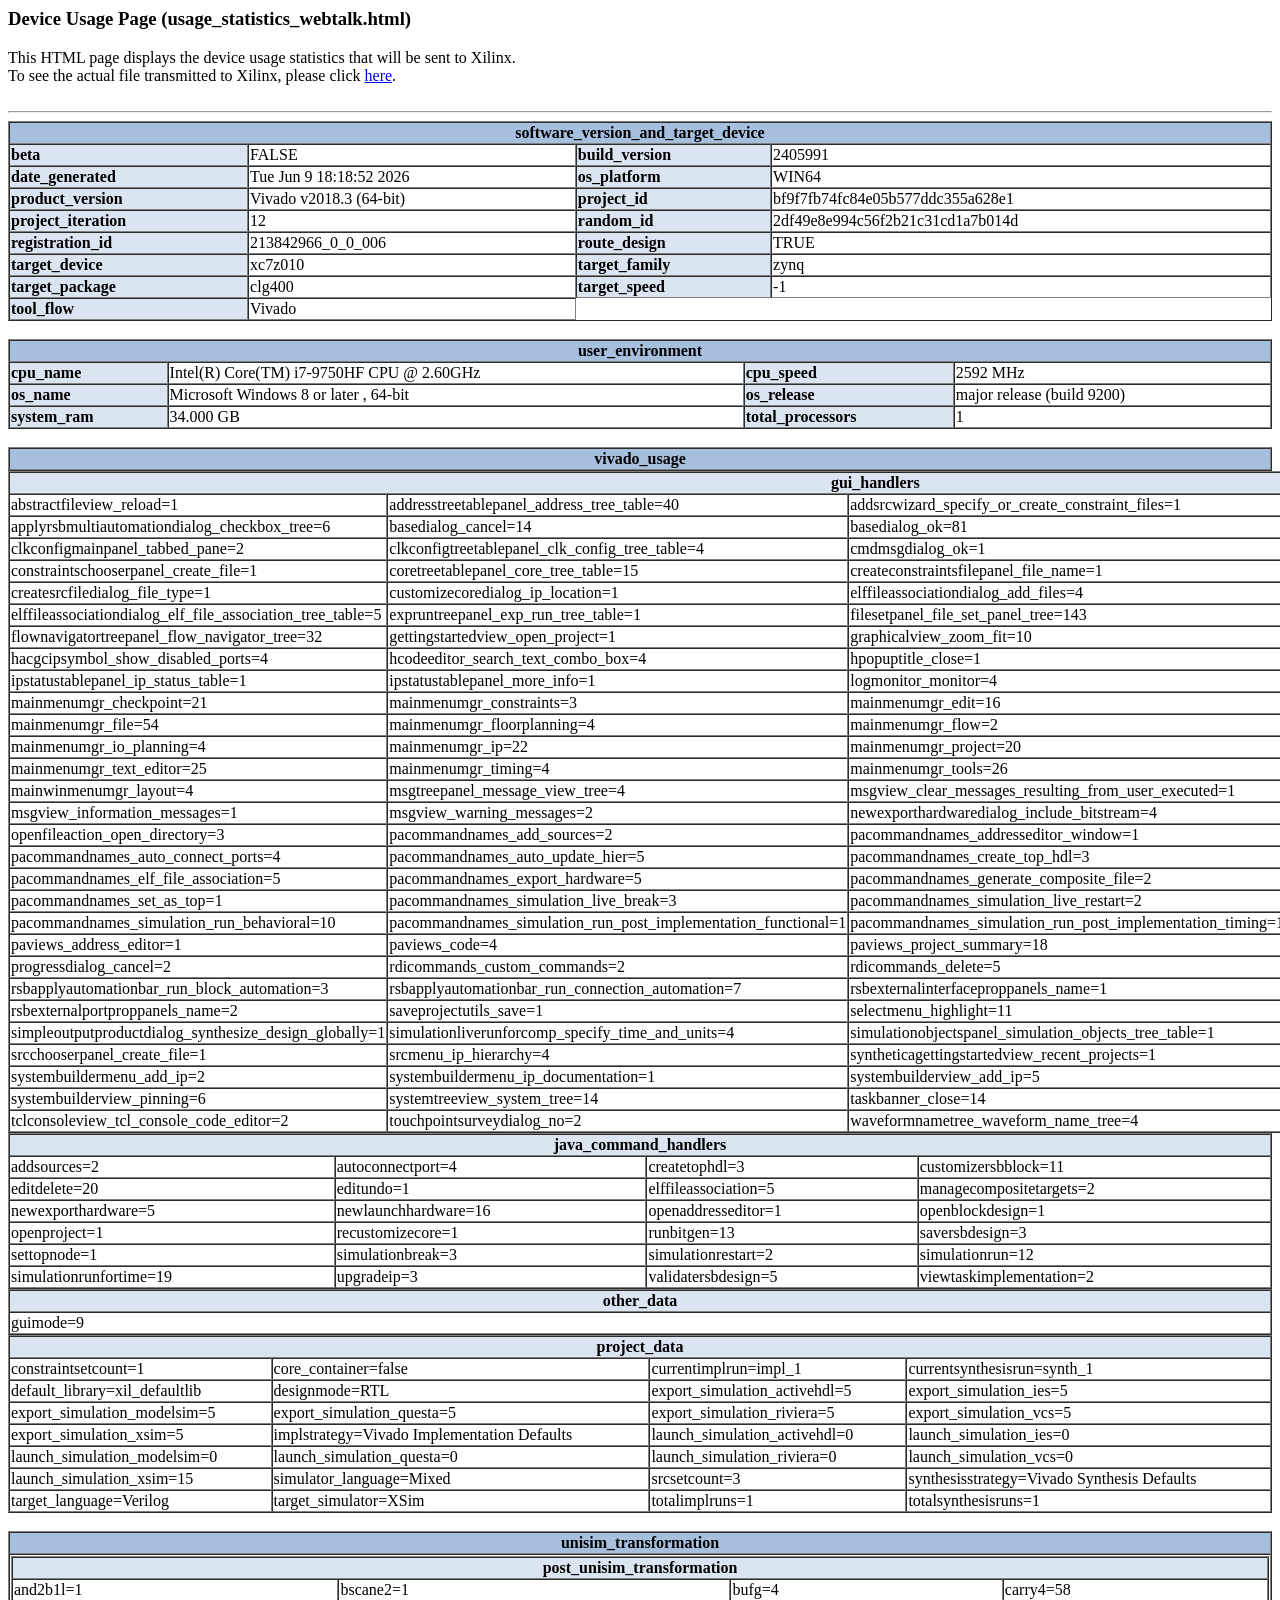
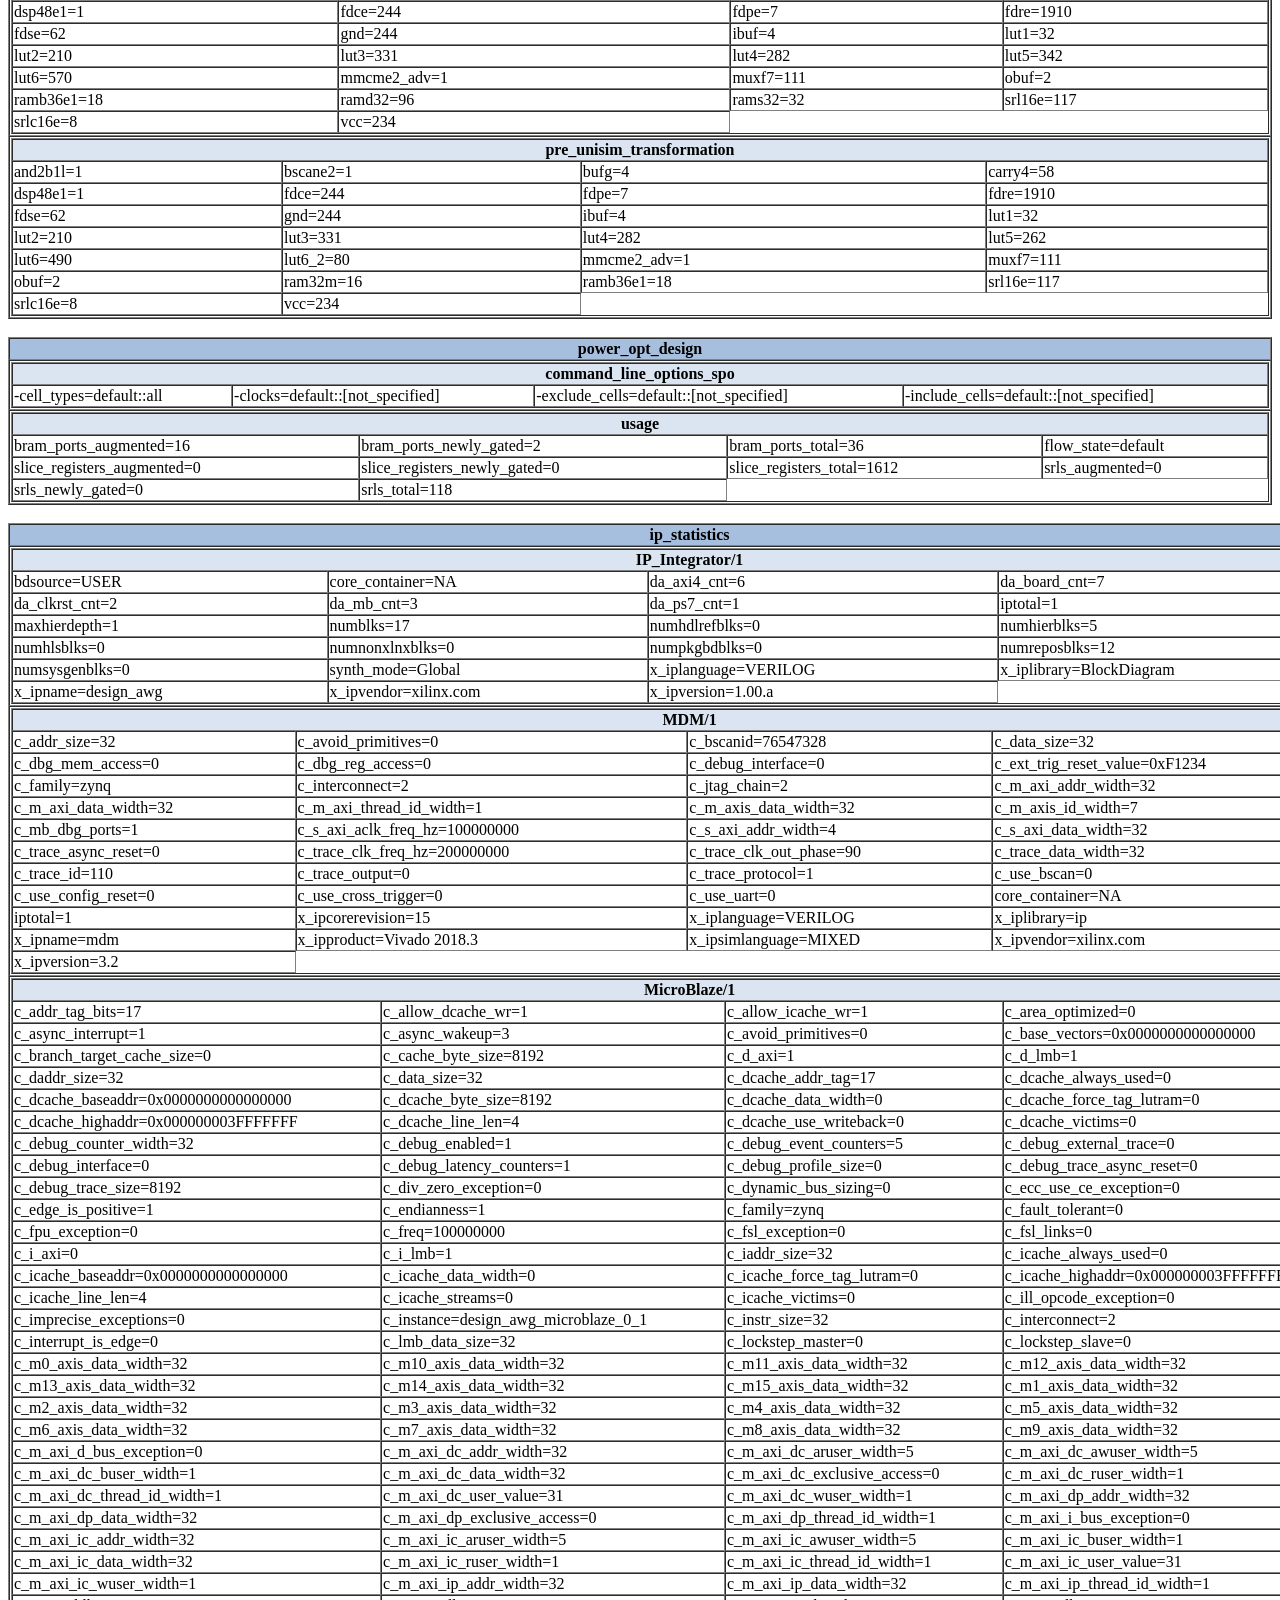
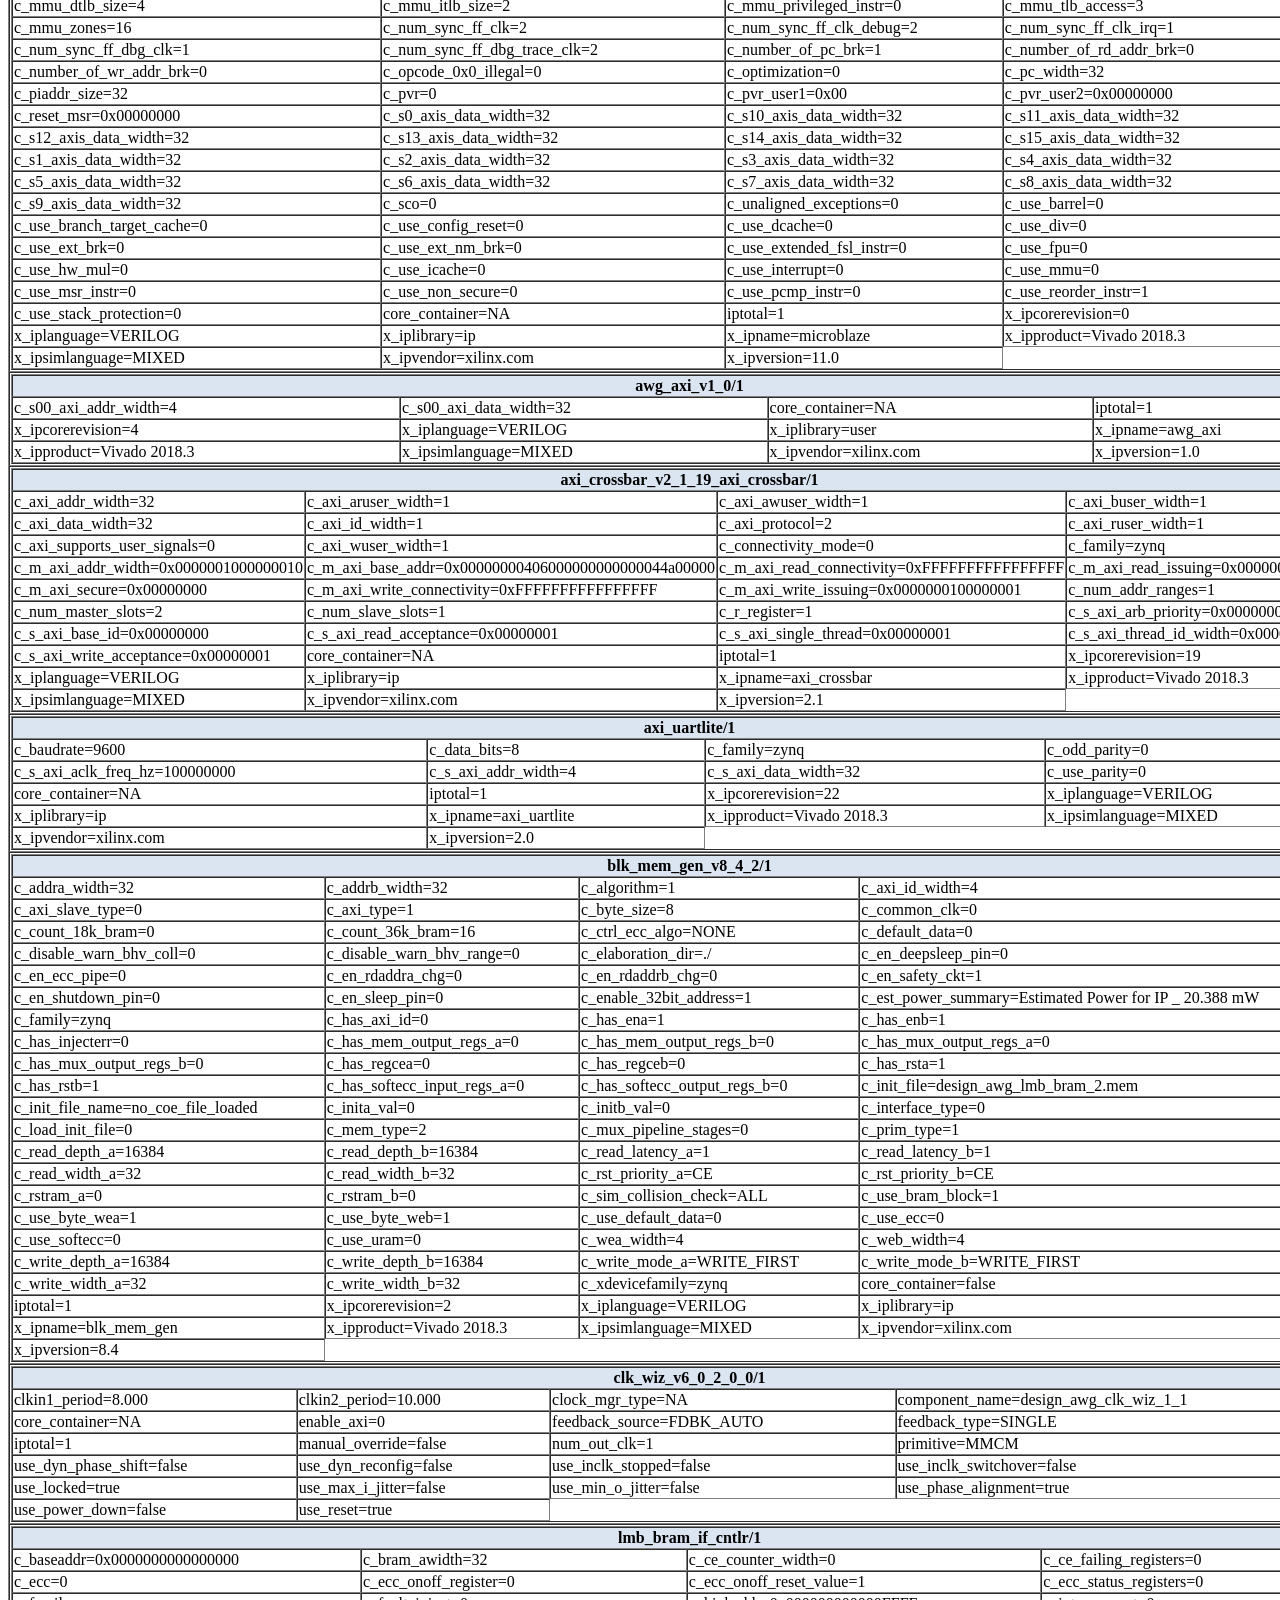
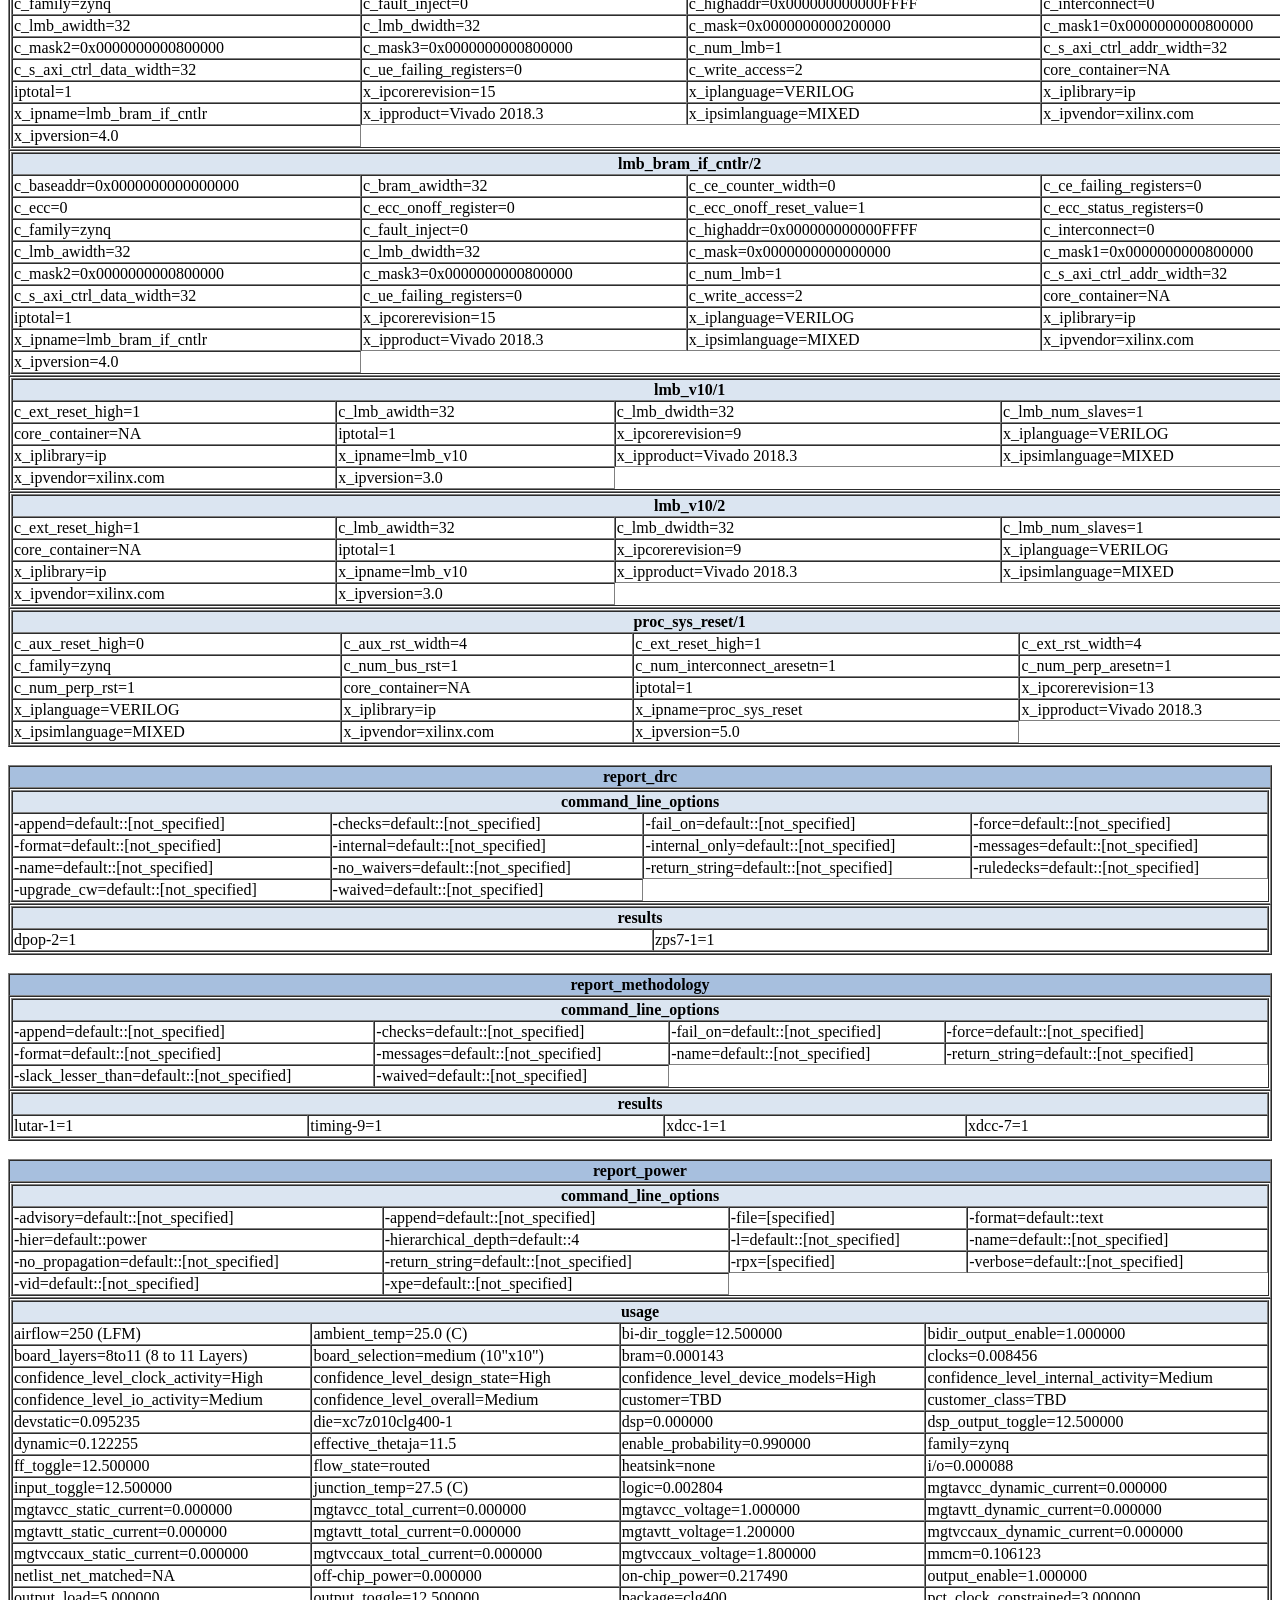
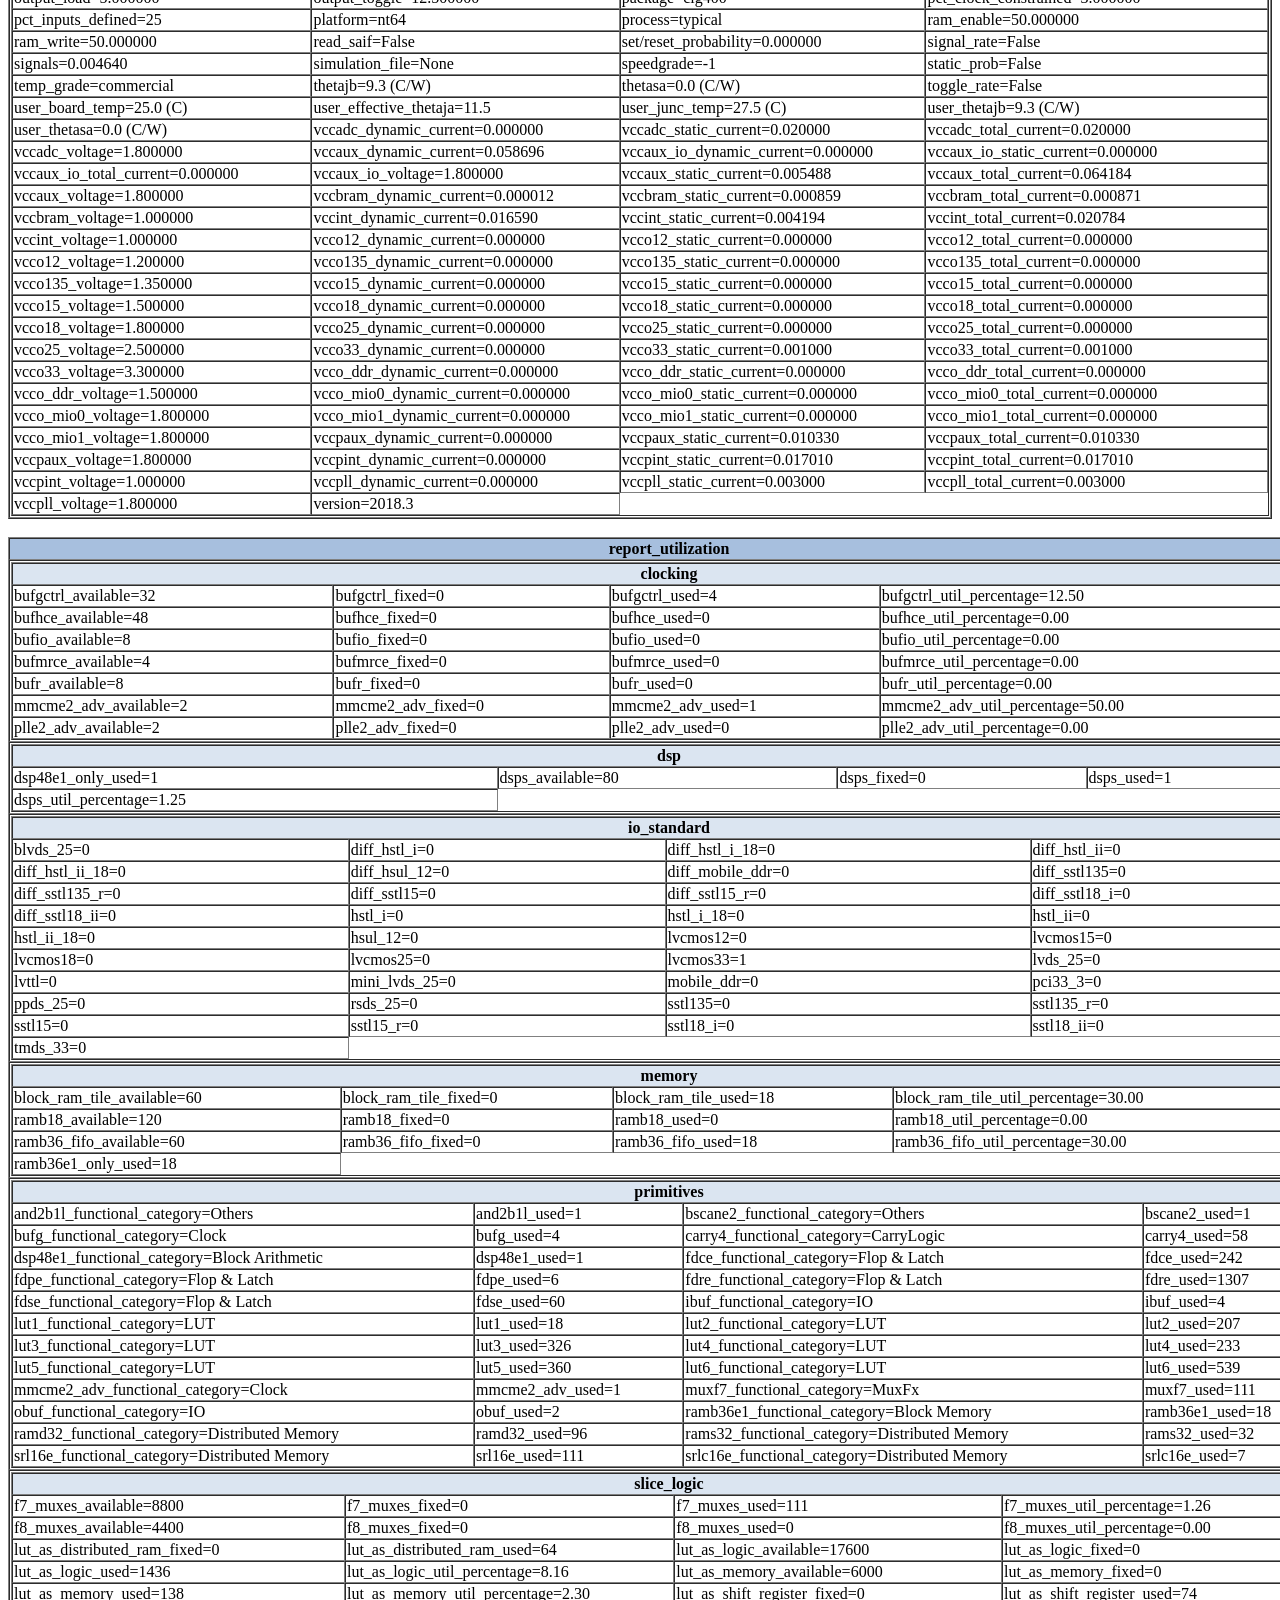
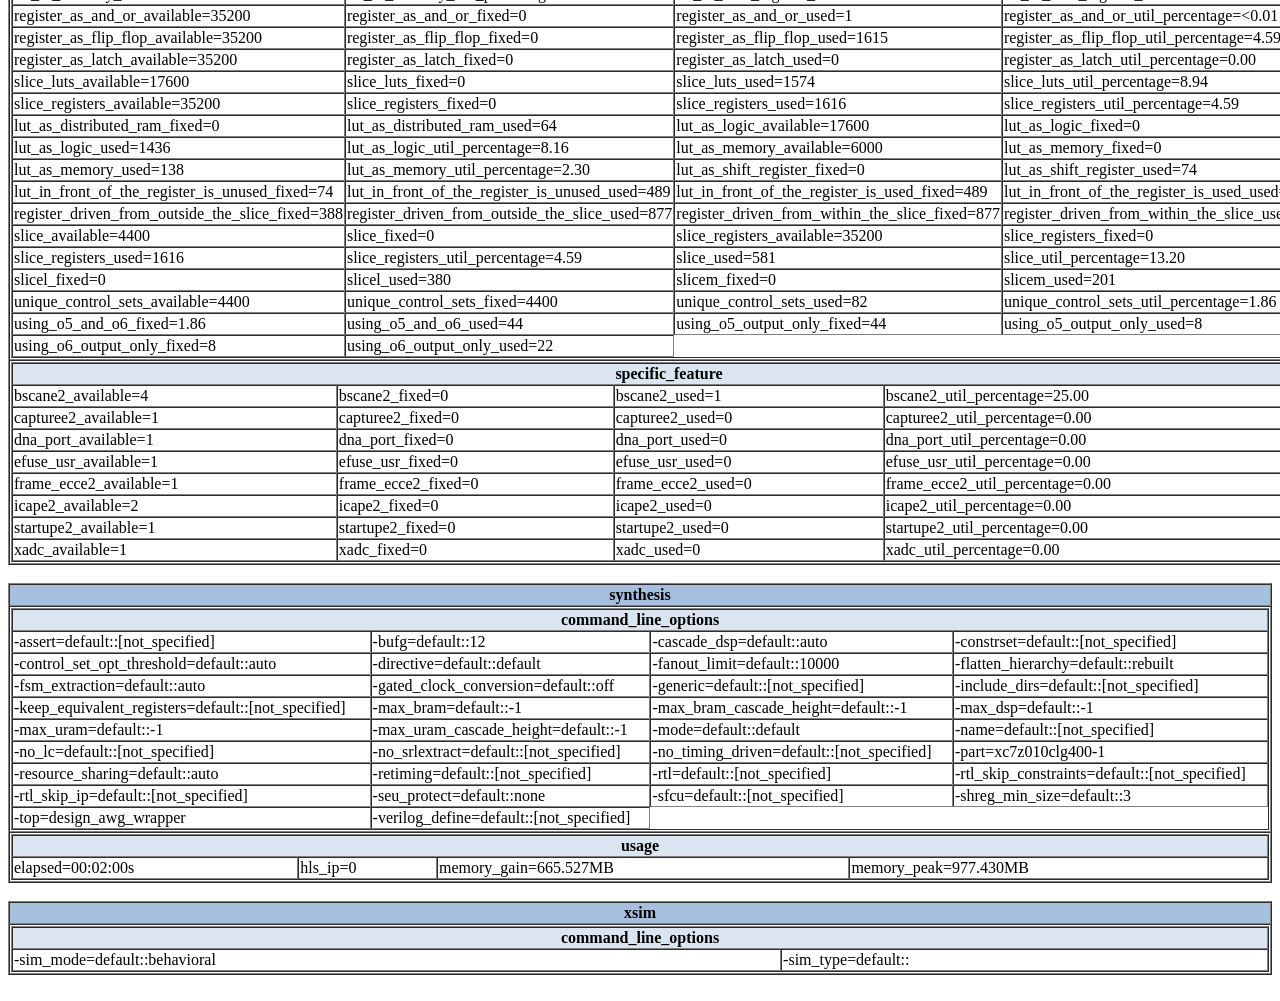
<file: gen_arb_z_ip/gen_arb_z_ip.runs/impl_1/usage_statistics_webtalk.html>
<HTML><HEAD><TITLE>Device Usage Statistics Report</TITLE></HEAD>
<BODY TEXT='#000000' BGCOLOR='#FFFFFF' LINK='#0000EE' VLINK='#551A8B' ALINK='#FF0000'><H3>Device Usage Page (usage_statistics_webtalk.html)</H3>This HTML page displays the device usage statistics that will be sent to Xilinx.<BR>To see the actual file transmitted to Xilinx, please click <A HREF="./usage_statistics_webtalk.xml">here</A>.<BR><BR><HR>
 <TABLE BORDER='1' CELLSPACING='0' WIDTH='100%'>
  <TR ALIGN='CENTER' BGCOLOR='#A7BFDE'><TD COLSPAN='4'><B>software_version_and_target_device</B></TD></TR>
<TR ALIGN='LEFT'>  <TD BGCOLOR='#DBE5F1'><B>beta</B></TD><TD>FALSE</TD>
  <TD BGCOLOR='#DBE5F1'><B>build_version</B></TD><TD>2405991</TD>
</TR><TR ALIGN='LEFT'>  <TD BGCOLOR='#DBE5F1'><B>date_generated</B></TD><TD>Tue Jun  9 18:18:52 2026</TD>
  <TD BGCOLOR='#DBE5F1'><B>os_platform</B></TD><TD>WIN64</TD>
</TR><TR ALIGN='LEFT'>  <TD BGCOLOR='#DBE5F1'><B>product_version</B></TD><TD>Vivado v2018.3 (64-bit)</TD>
  <TD BGCOLOR='#DBE5F1'><B>project_id</B></TD><TD>bf9f7fb74fc84e05b577ddc355a628e1</TD>
</TR><TR ALIGN='LEFT'>  <TD BGCOLOR='#DBE5F1'><B>project_iteration</B></TD><TD>12</TD>
  <TD BGCOLOR='#DBE5F1'><B>random_id</B></TD><TD>2df49e8e994c56f2b21c31cd1a7b014d</TD>
</TR><TR ALIGN='LEFT'>  <TD BGCOLOR='#DBE5F1'><B>registration_id</B></TD><TD>213842966_0_0_006</TD>
  <TD BGCOLOR='#DBE5F1'><B>route_design</B></TD><TD>TRUE</TD>
</TR><TR ALIGN='LEFT'>  <TD BGCOLOR='#DBE5F1'><B>target_device</B></TD><TD>xc7z010</TD>
  <TD BGCOLOR='#DBE5F1'><B>target_family</B></TD><TD>zynq</TD>
</TR><TR ALIGN='LEFT'>  <TD BGCOLOR='#DBE5F1'><B>target_package</B></TD><TD>clg400</TD>
  <TD BGCOLOR='#DBE5F1'><B>target_speed</B></TD><TD>-1</TD>
</TR><TR ALIGN='LEFT'>  <TD BGCOLOR='#DBE5F1'><B>tool_flow</B></TD><TD>Vivado</TD>
</TR> </TABLE><BR>
 <TABLE BORDER='1' CELLSPACING='0' WIDTH='100%'>
  <TR ALIGN='CENTER' BGCOLOR='#A7BFDE'><TD COLSPAN='4'><B>user_environment</B></TD></TR>
<TR ALIGN='LEFT'>  <TD BGCOLOR='#DBE5F1'><B>cpu_name</B></TD><TD>Intel(R) Core(TM) i7-9750HF CPU @ 2.60GHz</TD>
  <TD BGCOLOR='#DBE5F1'><B>cpu_speed</B></TD><TD>2592 MHz</TD>
</TR><TR ALIGN='LEFT'>  <TD BGCOLOR='#DBE5F1'><B>os_name</B></TD><TD>Microsoft Windows 8 or later , 64-bit</TD>
  <TD BGCOLOR='#DBE5F1'><B>os_release</B></TD><TD>major release  (build 9200)</TD>
</TR><TR ALIGN='LEFT'>  <TD BGCOLOR='#DBE5F1'><B>system_ram</B></TD><TD>34.000 GB</TD>
  <TD BGCOLOR='#DBE5F1'><B>total_processors</B></TD><TD>1</TD>
</TR> </TABLE><BR>
 <TABLE BORDER='1' CELLSPACING='0' WIDTH='100%'>
  <TR ALIGN='CENTER' BGCOLOR='#A7BFDE'><TD COLSPAN='4'><B>vivado_usage</B></TD></TR>
<TR ALIGN='LEFT'>  <TABLE BORDER='1' CELLSPACING='0' WIDTH='100%'>
   <TR ALIGN='CENTER' BGCOLOR='#DBE5F1'><TD COLSPAN='4'><B>gui_handlers</B></TD></TR>
<TR ALIGN='LEFT'>   <TD>abstractfileview_reload=1</TD>
   <TD>addresstreetablepanel_address_tree_table=40</TD>
   <TD>addsrcwizard_specify_or_create_constraint_files=1</TD>
   <TD>addsrcwizard_specify_simulation_specific_hdl_files=1</TD>
</TR><TR ALIGN='LEFT'>   <TD>applyrsbmultiautomationdialog_checkbox_tree=6</TD>
   <TD>basedialog_cancel=14</TD>
   <TD>basedialog_ok=81</TD>
   <TD>basedialog_yes=8</TD>
</TR><TR ALIGN='LEFT'>   <TD>clkconfigmainpanel_tabbed_pane=2</TD>
   <TD>clkconfigtreetablepanel_clk_config_tree_table=4</TD>
   <TD>cmdmsgdialog_ok=1</TD>
   <TD>commandsinput_type_tcl_command_here=5</TD>
</TR><TR ALIGN='LEFT'>   <TD>constraintschooserpanel_create_file=1</TD>
   <TD>coretreetablepanel_core_tree_table=15</TD>
   <TD>createconstraintsfilepanel_file_name=1</TD>
   <TD>createsrcfiledialog_file_name=1</TD>
</TR><TR ALIGN='LEFT'>   <TD>createsrcfiledialog_file_type=1</TD>
   <TD>customizecoredialog_ip_location=1</TD>
   <TD>elffileassociationdialog_add_files=4</TD>
   <TD>elffileassociationdialog_elf_file_association_list=3</TD>
</TR><TR ALIGN='LEFT'>   <TD>elffileassociationdialog_elf_file_association_tree_table=5</TD>
   <TD>expruntreepanel_exp_run_tree_table=1</TD>
   <TD>filesetpanel_file_set_panel_tree=143</TD>
   <TD>filtertoolbar_show_all=1</TD>
</TR><TR ALIGN='LEFT'>   <TD>flownavigatortreepanel_flow_navigator_tree=32</TD>
   <TD>gettingstartedview_open_project=1</TD>
   <TD>graphicalview_zoom_fit=10</TD>
   <TD>graphicalview_zoom_in=16</TD>
</TR><TR ALIGN='LEFT'>   <TD>hacgcipsymbol_show_disabled_ports=4</TD>
   <TD>hcodeeditor_search_text_combo_box=4</TD>
   <TD>hpopuptitle_close=1</TD>
   <TD>ipstatussectionpanel_upgrade_selected=4</TD>
</TR><TR ALIGN='LEFT'>   <TD>ipstatustablepanel_ip_status_table=1</TD>
   <TD>ipstatustablepanel_more_info=1</TD>
   <TD>logmonitor_monitor=4</TD>
   <TD>logpanel_find=1</TD>
</TR><TR ALIGN='LEFT'>   <TD>mainmenumgr_checkpoint=21</TD>
   <TD>mainmenumgr_constraints=3</TD>
   <TD>mainmenumgr_edit=16</TD>
   <TD>mainmenumgr_export=30</TD>
</TR><TR ALIGN='LEFT'>   <TD>mainmenumgr_file=54</TD>
   <TD>mainmenumgr_floorplanning=4</TD>
   <TD>mainmenumgr_flow=2</TD>
   <TD>mainmenumgr_import=3</TD>
</TR><TR ALIGN='LEFT'>   <TD>mainmenumgr_io_planning=4</TD>
   <TD>mainmenumgr_ip=22</TD>
   <TD>mainmenumgr_project=20</TD>
   <TD>mainmenumgr_reports=6</TD>
</TR><TR ALIGN='LEFT'>   <TD>mainmenumgr_text_editor=25</TD>
   <TD>mainmenumgr_timing=4</TD>
   <TD>mainmenumgr_tools=26</TD>
   <TD>mainmenumgr_window=4</TD>
</TR><TR ALIGN='LEFT'>   <TD>mainwinmenumgr_layout=4</TD>
   <TD>msgtreepanel_message_view_tree=4</TD>
   <TD>msgview_clear_messages_resulting_from_user_executed=1</TD>
   <TD>msgview_critical_warnings=1</TD>
</TR><TR ALIGN='LEFT'>   <TD>msgview_information_messages=1</TD>
   <TD>msgview_warning_messages=2</TD>
   <TD>newexporthardwaredialog_include_bitstream=4</TD>
   <TD>openfileaction_cancel=4</TD>
</TR><TR ALIGN='LEFT'>   <TD>openfileaction_open_directory=3</TD>
   <TD>pacommandnames_add_sources=2</TD>
   <TD>pacommandnames_addresseditor_window=1</TD>
   <TD>pacommandnames_auto_assign_address=4</TD>
</TR><TR ALIGN='LEFT'>   <TD>pacommandnames_auto_connect_ports=4</TD>
   <TD>pacommandnames_auto_update_hier=5</TD>
   <TD>pacommandnames_create_top_hdl=3</TD>
   <TD>pacommandnames_customize_rsb_bloc=1</TD>
</TR><TR ALIGN='LEFT'>   <TD>pacommandnames_elf_file_association=5</TD>
   <TD>pacommandnames_export_hardware=5</TD>
   <TD>pacommandnames_generate_composite_file=2</TD>
   <TD>pacommandnames_launch_hardware=16</TD>
</TR><TR ALIGN='LEFT'>   <TD>pacommandnames_set_as_top=1</TD>
   <TD>pacommandnames_simulation_live_break=3</TD>
   <TD>pacommandnames_simulation_live_restart=2</TD>
   <TD>pacommandnames_simulation_live_run=19</TD>
</TR><TR ALIGN='LEFT'>   <TD>pacommandnames_simulation_run_behavioral=10</TD>
   <TD>pacommandnames_simulation_run_post_implementation_functional=1</TD>
   <TD>pacommandnames_simulation_run_post_implementation_timing=1</TD>
   <TD>pacommandnames_validate_rsb_design=5</TD>
</TR><TR ALIGN='LEFT'>   <TD>paviews_address_editor=1</TD>
   <TD>paviews_code=4</TD>
   <TD>paviews_project_summary=18</TD>
   <TD>planaheadtab_refresh_ip_catalog=6</TD>
</TR><TR ALIGN='LEFT'>   <TD>progressdialog_cancel=2</TD>
   <TD>rdicommands_custom_commands=2</TD>
   <TD>rdicommands_delete=5</TD>
   <TD>rdiviews_waveform_viewer=5</TD>
</TR><TR ALIGN='LEFT'>   <TD>rsbapplyautomationbar_run_block_automation=3</TD>
   <TD>rsbapplyautomationbar_run_connection_automation=7</TD>
   <TD>rsbexternalinterfaceproppanels_name=1</TD>
   <TD>rsbexternalportproppanels_frequency=1</TD>
</TR><TR ALIGN='LEFT'>   <TD>rsbexternalportproppanels_name=2</TD>
   <TD>saveprojectutils_save=1</TD>
   <TD>selectmenu_highlight=11</TD>
   <TD>simpleoutputproductdialog_generate_output_products_immediately=5</TD>
</TR><TR ALIGN='LEFT'>   <TD>simpleoutputproductdialog_synthesize_design_globally=1</TD>
   <TD>simulationliverunforcomp_specify_time_and_units=4</TD>
   <TD>simulationobjectspanel_simulation_objects_tree_table=1</TD>
   <TD>simulationscopespanel_simulate_scope_table=29</TD>
</TR><TR ALIGN='LEFT'>   <TD>srcchooserpanel_create_file=1</TD>
   <TD>srcmenu_ip_hierarchy=4</TD>
   <TD>syntheticagettingstartedview_recent_projects=1</TD>
   <TD>syntheticastatemonitor_cancel=1</TD>
</TR><TR ALIGN='LEFT'>   <TD>systembuildermenu_add_ip=2</TD>
   <TD>systembuildermenu_ip_documentation=1</TD>
   <TD>systembuilderview_add_ip=5</TD>
   <TD>systembuilderview_expand_collapse=5</TD>
</TR><TR ALIGN='LEFT'>   <TD>systembuilderview_pinning=6</TD>
   <TD>systemtreeview_system_tree=14</TD>
   <TD>taskbanner_close=14</TD>
   <TD>tclconsoleview_clear_all_output_in_tcl_console=1</TD>
</TR><TR ALIGN='LEFT'>   <TD>tclconsoleview_tcl_console_code_editor=2</TD>
   <TD>touchpointsurveydialog_no=2</TD>
   <TD>waveformnametree_waveform_name_tree=4</TD>
   <TD>xpg_textfield_value_of_specified_parameter=3</TD>
</TR>  </TABLE>
  <TABLE BORDER='1' CELLSPACING='0' WIDTH='100%'>
   <TR ALIGN='CENTER' BGCOLOR='#DBE5F1'><TD COLSPAN='4'><B>java_command_handlers</B></TD></TR>
<TR ALIGN='LEFT'>   <TD>addsources=2</TD>
   <TD>autoconnectport=4</TD>
   <TD>createtophdl=3</TD>
   <TD>customizersbblock=11</TD>
</TR><TR ALIGN='LEFT'>   <TD>editdelete=20</TD>
   <TD>editundo=1</TD>
   <TD>elffileassociation=5</TD>
   <TD>managecompositetargets=2</TD>
</TR><TR ALIGN='LEFT'>   <TD>newexporthardware=5</TD>
   <TD>newlaunchhardware=16</TD>
   <TD>openaddresseditor=1</TD>
   <TD>openblockdesign=1</TD>
</TR><TR ALIGN='LEFT'>   <TD>openproject=1</TD>
   <TD>recustomizecore=1</TD>
   <TD>runbitgen=13</TD>
   <TD>saversbdesign=3</TD>
</TR><TR ALIGN='LEFT'>   <TD>settopnode=1</TD>
   <TD>simulationbreak=3</TD>
   <TD>simulationrestart=2</TD>
   <TD>simulationrun=12</TD>
</TR><TR ALIGN='LEFT'>   <TD>simulationrunfortime=19</TD>
   <TD>upgradeip=3</TD>
   <TD>validatersbdesign=5</TD>
   <TD>viewtaskimplementation=2</TD>
</TR>  </TABLE>
</TR><TR ALIGN='LEFT'>  <TABLE BORDER='1' CELLSPACING='0' WIDTH='100%'>
   <TR ALIGN='CENTER' BGCOLOR='#DBE5F1'><TD COLSPAN='4'><B>other_data</B></TD></TR>
<TR ALIGN='LEFT'>   <TD>guimode=9</TD>
</TR>  </TABLE>
  <TABLE BORDER='1' CELLSPACING='0' WIDTH='100%'>
   <TR ALIGN='CENTER' BGCOLOR='#DBE5F1'><TD COLSPAN='4'><B>project_data</B></TD></TR>
<TR ALIGN='LEFT'>   <TD>constraintsetcount=1</TD>
   <TD>core_container=false</TD>
   <TD>currentimplrun=impl_1</TD>
   <TD>currentsynthesisrun=synth_1</TD>
</TR><TR ALIGN='LEFT'>   <TD>default_library=xil_defaultlib</TD>
   <TD>designmode=RTL</TD>
   <TD>export_simulation_activehdl=5</TD>
   <TD>export_simulation_ies=5</TD>
</TR><TR ALIGN='LEFT'>   <TD>export_simulation_modelsim=5</TD>
   <TD>export_simulation_questa=5</TD>
   <TD>export_simulation_riviera=5</TD>
   <TD>export_simulation_vcs=5</TD>
</TR><TR ALIGN='LEFT'>   <TD>export_simulation_xsim=5</TD>
   <TD>implstrategy=Vivado Implementation Defaults</TD>
   <TD>launch_simulation_activehdl=0</TD>
   <TD>launch_simulation_ies=0</TD>
</TR><TR ALIGN='LEFT'>   <TD>launch_simulation_modelsim=0</TD>
   <TD>launch_simulation_questa=0</TD>
   <TD>launch_simulation_riviera=0</TD>
   <TD>launch_simulation_vcs=0</TD>
</TR><TR ALIGN='LEFT'>   <TD>launch_simulation_xsim=15</TD>
   <TD>simulator_language=Mixed</TD>
   <TD>srcsetcount=3</TD>
   <TD>synthesisstrategy=Vivado Synthesis Defaults</TD>
</TR><TR ALIGN='LEFT'>   <TD>target_language=Verilog</TD>
   <TD>target_simulator=XSim</TD>
   <TD>totalimplruns=1</TD>
   <TD>totalsynthesisruns=1</TD>
</TR>  </TABLE>
</TR> </TABLE><BR>
 <TABLE BORDER='1' CELLSPACING='0' WIDTH='100%'>
  <TR ALIGN='CENTER' BGCOLOR='#A7BFDE'><TD COLSPAN='1'><B>unisim_transformation</B></TD></TR>
   <TR><TD>
   <TABLE BORDER='1' CELLSPACING='0' WIDTH='100%'>
    <TR ALIGN='CENTER' BGCOLOR='#DBE5F1'><TD COLSPAN='4'><B>post_unisim_transformation</B></TD></TR>
<TR ALIGN='LEFT'>    <TD>and2b1l=1</TD>
    <TD>bscane2=1</TD>
    <TD>bufg=4</TD>
    <TD>carry4=58</TD>
</TR><TR ALIGN='LEFT'>    <TD>dsp48e1=1</TD>
    <TD>fdce=244</TD>
    <TD>fdpe=7</TD>
    <TD>fdre=1910</TD>
</TR><TR ALIGN='LEFT'>    <TD>fdse=62</TD>
    <TD>gnd=244</TD>
    <TD>ibuf=4</TD>
    <TD>lut1=32</TD>
</TR><TR ALIGN='LEFT'>    <TD>lut2=210</TD>
    <TD>lut3=331</TD>
    <TD>lut4=282</TD>
    <TD>lut5=342</TD>
</TR><TR ALIGN='LEFT'>    <TD>lut6=570</TD>
    <TD>mmcme2_adv=1</TD>
    <TD>muxf7=111</TD>
    <TD>obuf=2</TD>
</TR><TR ALIGN='LEFT'>    <TD>ramb36e1=18</TD>
    <TD>ramd32=96</TD>
    <TD>rams32=32</TD>
    <TD>srl16e=117</TD>
</TR><TR ALIGN='LEFT'>    <TD>srlc16e=8</TD>
    <TD>vcc=234</TD>
</TR>   </TABLE>
   </TD></TR>
   <TR><TD>
   <TABLE BORDER='1' CELLSPACING='0' WIDTH='100%'>
    <TR ALIGN='CENTER' BGCOLOR='#DBE5F1'><TD COLSPAN='4'><B>pre_unisim_transformation</B></TD></TR>
<TR ALIGN='LEFT'>    <TD>and2b1l=1</TD>
    <TD>bscane2=1</TD>
    <TD>bufg=4</TD>
    <TD>carry4=58</TD>
</TR><TR ALIGN='LEFT'>    <TD>dsp48e1=1</TD>
    <TD>fdce=244</TD>
    <TD>fdpe=7</TD>
    <TD>fdre=1910</TD>
</TR><TR ALIGN='LEFT'>    <TD>fdse=62</TD>
    <TD>gnd=244</TD>
    <TD>ibuf=4</TD>
    <TD>lut1=32</TD>
</TR><TR ALIGN='LEFT'>    <TD>lut2=210</TD>
    <TD>lut3=331</TD>
    <TD>lut4=282</TD>
    <TD>lut5=262</TD>
</TR><TR ALIGN='LEFT'>    <TD>lut6=490</TD>
    <TD>lut6_2=80</TD>
    <TD>mmcme2_adv=1</TD>
    <TD>muxf7=111</TD>
</TR><TR ALIGN='LEFT'>    <TD>obuf=2</TD>
    <TD>ram32m=16</TD>
    <TD>ramb36e1=18</TD>
    <TD>srl16e=117</TD>
</TR><TR ALIGN='LEFT'>    <TD>srlc16e=8</TD>
    <TD>vcc=234</TD>
</TR>   </TABLE>
   </TD></TR>
  </TABLE><BR>
 <TABLE BORDER='1' CELLSPACING='0' WIDTH='100%'>
  <TR ALIGN='CENTER' BGCOLOR='#A7BFDE'><TD COLSPAN='1'><B>power_opt_design</B></TD></TR>
   <TR><TD>
   <TABLE BORDER='1' CELLSPACING='0' WIDTH='100%'>
    <TR ALIGN='CENTER' BGCOLOR='#DBE5F1'><TD COLSPAN='4'><B>command_line_options_spo</B></TD></TR>
<TR ALIGN='LEFT'>    <TD>-cell_types=default::all</TD>
    <TD>-clocks=default::[not_specified]</TD>
    <TD>-exclude_cells=default::[not_specified]</TD>
    <TD>-include_cells=default::[not_specified]</TD>
</TR>   </TABLE>
   </TD></TR>
   <TR><TD>
   <TABLE BORDER='1' CELLSPACING='0' WIDTH='100%'>
    <TR ALIGN='CENTER' BGCOLOR='#DBE5F1'><TD COLSPAN='4'><B>usage</B></TD></TR>
<TR ALIGN='LEFT'>    <TD>bram_ports_augmented=16</TD>
    <TD>bram_ports_newly_gated=2</TD>
    <TD>bram_ports_total=36</TD>
    <TD>flow_state=default</TD>
</TR><TR ALIGN='LEFT'>    <TD>slice_registers_augmented=0</TD>
    <TD>slice_registers_newly_gated=0</TD>
    <TD>slice_registers_total=1612</TD>
    <TD>srls_augmented=0</TD>
</TR><TR ALIGN='LEFT'>    <TD>srls_newly_gated=0</TD>
    <TD>srls_total=118</TD>
</TR>   </TABLE>
   </TD></TR>
  </TABLE><BR>
 <TABLE BORDER='1' CELLSPACING='0' WIDTH='100%'>
  <TR ALIGN='CENTER' BGCOLOR='#A7BFDE'><TD COLSPAN='1'><B>ip_statistics</B></TD></TR>
   <TR><TD>
   <TABLE BORDER='1' CELLSPACING='0' WIDTH='100%'>
    <TR ALIGN='CENTER' BGCOLOR='#DBE5F1'><TD COLSPAN='4'><B>IP_Integrator/1</B></TD></TR>
<TR ALIGN='LEFT'>    <TD>bdsource=USER</TD>
    <TD>core_container=NA</TD>
    <TD>da_axi4_cnt=6</TD>
    <TD>da_board_cnt=7</TD>
</TR><TR ALIGN='LEFT'>    <TD>da_clkrst_cnt=2</TD>
    <TD>da_mb_cnt=3</TD>
    <TD>da_ps7_cnt=1</TD>
    <TD>iptotal=1</TD>
</TR><TR ALIGN='LEFT'>    <TD>maxhierdepth=1</TD>
    <TD>numblks=17</TD>
    <TD>numhdlrefblks=0</TD>
    <TD>numhierblks=5</TD>
</TR><TR ALIGN='LEFT'>    <TD>numhlsblks=0</TD>
    <TD>numnonxlnxblks=0</TD>
    <TD>numpkgbdblks=0</TD>
    <TD>numreposblks=12</TD>
</TR><TR ALIGN='LEFT'>    <TD>numsysgenblks=0</TD>
    <TD>synth_mode=Global</TD>
    <TD>x_iplanguage=VERILOG</TD>
    <TD>x_iplibrary=BlockDiagram</TD>
</TR><TR ALIGN='LEFT'>    <TD>x_ipname=design_awg</TD>
    <TD>x_ipvendor=xilinx.com</TD>
    <TD>x_ipversion=1.00.a</TD>
</TR>   </TABLE>
   </TD></TR>
   <TR><TD>
   <TABLE BORDER='1' CELLSPACING='0' WIDTH='100%'>
    <TR ALIGN='CENTER' BGCOLOR='#DBE5F1'><TD COLSPAN='4'><B>MDM/1</B></TD></TR>
<TR ALIGN='LEFT'>    <TD>c_addr_size=32</TD>
    <TD>c_avoid_primitives=0</TD>
    <TD>c_bscanid=76547328</TD>
    <TD>c_data_size=32</TD>
</TR><TR ALIGN='LEFT'>    <TD>c_dbg_mem_access=0</TD>
    <TD>c_dbg_reg_access=0</TD>
    <TD>c_debug_interface=0</TD>
    <TD>c_ext_trig_reset_value=0xF1234</TD>
</TR><TR ALIGN='LEFT'>    <TD>c_family=zynq</TD>
    <TD>c_interconnect=2</TD>
    <TD>c_jtag_chain=2</TD>
    <TD>c_m_axi_addr_width=32</TD>
</TR><TR ALIGN='LEFT'>    <TD>c_m_axi_data_width=32</TD>
    <TD>c_m_axi_thread_id_width=1</TD>
    <TD>c_m_axis_data_width=32</TD>
    <TD>c_m_axis_id_width=7</TD>
</TR><TR ALIGN='LEFT'>    <TD>c_mb_dbg_ports=1</TD>
    <TD>c_s_axi_aclk_freq_hz=100000000</TD>
    <TD>c_s_axi_addr_width=4</TD>
    <TD>c_s_axi_data_width=32</TD>
</TR><TR ALIGN='LEFT'>    <TD>c_trace_async_reset=0</TD>
    <TD>c_trace_clk_freq_hz=200000000</TD>
    <TD>c_trace_clk_out_phase=90</TD>
    <TD>c_trace_data_width=32</TD>
</TR><TR ALIGN='LEFT'>    <TD>c_trace_id=110</TD>
    <TD>c_trace_output=0</TD>
    <TD>c_trace_protocol=1</TD>
    <TD>c_use_bscan=0</TD>
</TR><TR ALIGN='LEFT'>    <TD>c_use_config_reset=0</TD>
    <TD>c_use_cross_trigger=0</TD>
    <TD>c_use_uart=0</TD>
    <TD>core_container=NA</TD>
</TR><TR ALIGN='LEFT'>    <TD>iptotal=1</TD>
    <TD>x_ipcorerevision=15</TD>
    <TD>x_iplanguage=VERILOG</TD>
    <TD>x_iplibrary=ip</TD>
</TR><TR ALIGN='LEFT'>    <TD>x_ipname=mdm</TD>
    <TD>x_ipproduct=Vivado 2018.3</TD>
    <TD>x_ipsimlanguage=MIXED</TD>
    <TD>x_ipvendor=xilinx.com</TD>
</TR><TR ALIGN='LEFT'>    <TD>x_ipversion=3.2</TD>
</TR>   </TABLE>
   </TD></TR>
   <TR><TD>
   <TABLE BORDER='1' CELLSPACING='0' WIDTH='100%'>
    <TR ALIGN='CENTER' BGCOLOR='#DBE5F1'><TD COLSPAN='4'><B>MicroBlaze/1</B></TD></TR>
<TR ALIGN='LEFT'>    <TD>c_addr_tag_bits=17</TD>
    <TD>c_allow_dcache_wr=1</TD>
    <TD>c_allow_icache_wr=1</TD>
    <TD>c_area_optimized=0</TD>
</TR><TR ALIGN='LEFT'>    <TD>c_async_interrupt=1</TD>
    <TD>c_async_wakeup=3</TD>
    <TD>c_avoid_primitives=0</TD>
    <TD>c_base_vectors=0x0000000000000000</TD>
</TR><TR ALIGN='LEFT'>    <TD>c_branch_target_cache_size=0</TD>
    <TD>c_cache_byte_size=8192</TD>
    <TD>c_d_axi=1</TD>
    <TD>c_d_lmb=1</TD>
</TR><TR ALIGN='LEFT'>    <TD>c_daddr_size=32</TD>
    <TD>c_data_size=32</TD>
    <TD>c_dcache_addr_tag=17</TD>
    <TD>c_dcache_always_used=0</TD>
</TR><TR ALIGN='LEFT'>    <TD>c_dcache_baseaddr=0x0000000000000000</TD>
    <TD>c_dcache_byte_size=8192</TD>
    <TD>c_dcache_data_width=0</TD>
    <TD>c_dcache_force_tag_lutram=0</TD>
</TR><TR ALIGN='LEFT'>    <TD>c_dcache_highaddr=0x000000003FFFFFFF</TD>
    <TD>c_dcache_line_len=4</TD>
    <TD>c_dcache_use_writeback=0</TD>
    <TD>c_dcache_victims=0</TD>
</TR><TR ALIGN='LEFT'>    <TD>c_debug_counter_width=32</TD>
    <TD>c_debug_enabled=1</TD>
    <TD>c_debug_event_counters=5</TD>
    <TD>c_debug_external_trace=0</TD>
</TR><TR ALIGN='LEFT'>    <TD>c_debug_interface=0</TD>
    <TD>c_debug_latency_counters=1</TD>
    <TD>c_debug_profile_size=0</TD>
    <TD>c_debug_trace_async_reset=0</TD>
</TR><TR ALIGN='LEFT'>    <TD>c_debug_trace_size=8192</TD>
    <TD>c_div_zero_exception=0</TD>
    <TD>c_dynamic_bus_sizing=0</TD>
    <TD>c_ecc_use_ce_exception=0</TD>
</TR><TR ALIGN='LEFT'>    <TD>c_edge_is_positive=1</TD>
    <TD>c_endianness=1</TD>
    <TD>c_family=zynq</TD>
    <TD>c_fault_tolerant=0</TD>
</TR><TR ALIGN='LEFT'>    <TD>c_fpu_exception=0</TD>
    <TD>c_freq=100000000</TD>
    <TD>c_fsl_exception=0</TD>
    <TD>c_fsl_links=0</TD>
</TR><TR ALIGN='LEFT'>    <TD>c_i_axi=0</TD>
    <TD>c_i_lmb=1</TD>
    <TD>c_iaddr_size=32</TD>
    <TD>c_icache_always_used=0</TD>
</TR><TR ALIGN='LEFT'>    <TD>c_icache_baseaddr=0x0000000000000000</TD>
    <TD>c_icache_data_width=0</TD>
    <TD>c_icache_force_tag_lutram=0</TD>
    <TD>c_icache_highaddr=0x000000003FFFFFFF</TD>
</TR><TR ALIGN='LEFT'>    <TD>c_icache_line_len=4</TD>
    <TD>c_icache_streams=0</TD>
    <TD>c_icache_victims=0</TD>
    <TD>c_ill_opcode_exception=0</TD>
</TR><TR ALIGN='LEFT'>    <TD>c_imprecise_exceptions=0</TD>
    <TD>c_instance=design_awg_microblaze_0_1</TD>
    <TD>c_instr_size=32</TD>
    <TD>c_interconnect=2</TD>
</TR><TR ALIGN='LEFT'>    <TD>c_interrupt_is_edge=0</TD>
    <TD>c_lmb_data_size=32</TD>
    <TD>c_lockstep_master=0</TD>
    <TD>c_lockstep_slave=0</TD>
</TR><TR ALIGN='LEFT'>    <TD>c_m0_axis_data_width=32</TD>
    <TD>c_m10_axis_data_width=32</TD>
    <TD>c_m11_axis_data_width=32</TD>
    <TD>c_m12_axis_data_width=32</TD>
</TR><TR ALIGN='LEFT'>    <TD>c_m13_axis_data_width=32</TD>
    <TD>c_m14_axis_data_width=32</TD>
    <TD>c_m15_axis_data_width=32</TD>
    <TD>c_m1_axis_data_width=32</TD>
</TR><TR ALIGN='LEFT'>    <TD>c_m2_axis_data_width=32</TD>
    <TD>c_m3_axis_data_width=32</TD>
    <TD>c_m4_axis_data_width=32</TD>
    <TD>c_m5_axis_data_width=32</TD>
</TR><TR ALIGN='LEFT'>    <TD>c_m6_axis_data_width=32</TD>
    <TD>c_m7_axis_data_width=32</TD>
    <TD>c_m8_axis_data_width=32</TD>
    <TD>c_m9_axis_data_width=32</TD>
</TR><TR ALIGN='LEFT'>    <TD>c_m_axi_d_bus_exception=0</TD>
    <TD>c_m_axi_dc_addr_width=32</TD>
    <TD>c_m_axi_dc_aruser_width=5</TD>
    <TD>c_m_axi_dc_awuser_width=5</TD>
</TR><TR ALIGN='LEFT'>    <TD>c_m_axi_dc_buser_width=1</TD>
    <TD>c_m_axi_dc_data_width=32</TD>
    <TD>c_m_axi_dc_exclusive_access=0</TD>
    <TD>c_m_axi_dc_ruser_width=1</TD>
</TR><TR ALIGN='LEFT'>    <TD>c_m_axi_dc_thread_id_width=1</TD>
    <TD>c_m_axi_dc_user_value=31</TD>
    <TD>c_m_axi_dc_wuser_width=1</TD>
    <TD>c_m_axi_dp_addr_width=32</TD>
</TR><TR ALIGN='LEFT'>    <TD>c_m_axi_dp_data_width=32</TD>
    <TD>c_m_axi_dp_exclusive_access=0</TD>
    <TD>c_m_axi_dp_thread_id_width=1</TD>
    <TD>c_m_axi_i_bus_exception=0</TD>
</TR><TR ALIGN='LEFT'>    <TD>c_m_axi_ic_addr_width=32</TD>
    <TD>c_m_axi_ic_aruser_width=5</TD>
    <TD>c_m_axi_ic_awuser_width=5</TD>
    <TD>c_m_axi_ic_buser_width=1</TD>
</TR><TR ALIGN='LEFT'>    <TD>c_m_axi_ic_data_width=32</TD>
    <TD>c_m_axi_ic_ruser_width=1</TD>
    <TD>c_m_axi_ic_thread_id_width=1</TD>
    <TD>c_m_axi_ic_user_value=31</TD>
</TR><TR ALIGN='LEFT'>    <TD>c_m_axi_ic_wuser_width=1</TD>
    <TD>c_m_axi_ip_addr_width=32</TD>
    <TD>c_m_axi_ip_data_width=32</TD>
    <TD>c_m_axi_ip_thread_id_width=1</TD>
</TR><TR ALIGN='LEFT'>    <TD>c_mmu_dtlb_size=4</TD>
    <TD>c_mmu_itlb_size=2</TD>
    <TD>c_mmu_privileged_instr=0</TD>
    <TD>c_mmu_tlb_access=3</TD>
</TR><TR ALIGN='LEFT'>    <TD>c_mmu_zones=16</TD>
    <TD>c_num_sync_ff_clk=2</TD>
    <TD>c_num_sync_ff_clk_debug=2</TD>
    <TD>c_num_sync_ff_clk_irq=1</TD>
</TR><TR ALIGN='LEFT'>    <TD>c_num_sync_ff_dbg_clk=1</TD>
    <TD>c_num_sync_ff_dbg_trace_clk=2</TD>
    <TD>c_number_of_pc_brk=1</TD>
    <TD>c_number_of_rd_addr_brk=0</TD>
</TR><TR ALIGN='LEFT'>    <TD>c_number_of_wr_addr_brk=0</TD>
    <TD>c_opcode_0x0_illegal=0</TD>
    <TD>c_optimization=0</TD>
    <TD>c_pc_width=32</TD>
</TR><TR ALIGN='LEFT'>    <TD>c_piaddr_size=32</TD>
    <TD>c_pvr=0</TD>
    <TD>c_pvr_user1=0x00</TD>
    <TD>c_pvr_user2=0x00000000</TD>
</TR><TR ALIGN='LEFT'>    <TD>c_reset_msr=0x00000000</TD>
    <TD>c_s0_axis_data_width=32</TD>
    <TD>c_s10_axis_data_width=32</TD>
    <TD>c_s11_axis_data_width=32</TD>
</TR><TR ALIGN='LEFT'>    <TD>c_s12_axis_data_width=32</TD>
    <TD>c_s13_axis_data_width=32</TD>
    <TD>c_s14_axis_data_width=32</TD>
    <TD>c_s15_axis_data_width=32</TD>
</TR><TR ALIGN='LEFT'>    <TD>c_s1_axis_data_width=32</TD>
    <TD>c_s2_axis_data_width=32</TD>
    <TD>c_s3_axis_data_width=32</TD>
    <TD>c_s4_axis_data_width=32</TD>
</TR><TR ALIGN='LEFT'>    <TD>c_s5_axis_data_width=32</TD>
    <TD>c_s6_axis_data_width=32</TD>
    <TD>c_s7_axis_data_width=32</TD>
    <TD>c_s8_axis_data_width=32</TD>
</TR><TR ALIGN='LEFT'>    <TD>c_s9_axis_data_width=32</TD>
    <TD>c_sco=0</TD>
    <TD>c_unaligned_exceptions=0</TD>
    <TD>c_use_barrel=0</TD>
</TR><TR ALIGN='LEFT'>    <TD>c_use_branch_target_cache=0</TD>
    <TD>c_use_config_reset=0</TD>
    <TD>c_use_dcache=0</TD>
    <TD>c_use_div=0</TD>
</TR><TR ALIGN='LEFT'>    <TD>c_use_ext_brk=0</TD>
    <TD>c_use_ext_nm_brk=0</TD>
    <TD>c_use_extended_fsl_instr=0</TD>
    <TD>c_use_fpu=0</TD>
</TR><TR ALIGN='LEFT'>    <TD>c_use_hw_mul=0</TD>
    <TD>c_use_icache=0</TD>
    <TD>c_use_interrupt=0</TD>
    <TD>c_use_mmu=0</TD>
</TR><TR ALIGN='LEFT'>    <TD>c_use_msr_instr=0</TD>
    <TD>c_use_non_secure=0</TD>
    <TD>c_use_pcmp_instr=0</TD>
    <TD>c_use_reorder_instr=1</TD>
</TR><TR ALIGN='LEFT'>    <TD>c_use_stack_protection=0</TD>
    <TD>core_container=NA</TD>
    <TD>iptotal=1</TD>
    <TD>x_ipcorerevision=0</TD>
</TR><TR ALIGN='LEFT'>    <TD>x_iplanguage=VERILOG</TD>
    <TD>x_iplibrary=ip</TD>
    <TD>x_ipname=microblaze</TD>
    <TD>x_ipproduct=Vivado 2018.3</TD>
</TR><TR ALIGN='LEFT'>    <TD>x_ipsimlanguage=MIXED</TD>
    <TD>x_ipvendor=xilinx.com</TD>
    <TD>x_ipversion=11.0</TD>
</TR>   </TABLE>
   </TD></TR>
   <TR><TD>
   <TABLE BORDER='1' CELLSPACING='0' WIDTH='100%'>
    <TR ALIGN='CENTER' BGCOLOR='#DBE5F1'><TD COLSPAN='4'><B>awg_axi_v1_0/1</B></TD></TR>
<TR ALIGN='LEFT'>    <TD>c_s00_axi_addr_width=4</TD>
    <TD>c_s00_axi_data_width=32</TD>
    <TD>core_container=NA</TD>
    <TD>iptotal=1</TD>
</TR><TR ALIGN='LEFT'>    <TD>x_ipcorerevision=4</TD>
    <TD>x_iplanguage=VERILOG</TD>
    <TD>x_iplibrary=user</TD>
    <TD>x_ipname=awg_axi</TD>
</TR><TR ALIGN='LEFT'>    <TD>x_ipproduct=Vivado 2018.3</TD>
    <TD>x_ipsimlanguage=MIXED</TD>
    <TD>x_ipvendor=xilinx.com</TD>
    <TD>x_ipversion=1.0</TD>
</TR>   </TABLE>
   </TD></TR>
   <TR><TD>
   <TABLE BORDER='1' CELLSPACING='0' WIDTH='100%'>
    <TR ALIGN='CENTER' BGCOLOR='#DBE5F1'><TD COLSPAN='4'><B>axi_crossbar_v2_1_19_axi_crossbar/1</B></TD></TR>
<TR ALIGN='LEFT'>    <TD>c_axi_addr_width=32</TD>
    <TD>c_axi_aruser_width=1</TD>
    <TD>c_axi_awuser_width=1</TD>
    <TD>c_axi_buser_width=1</TD>
</TR><TR ALIGN='LEFT'>    <TD>c_axi_data_width=32</TD>
    <TD>c_axi_id_width=1</TD>
    <TD>c_axi_protocol=2</TD>
    <TD>c_axi_ruser_width=1</TD>
</TR><TR ALIGN='LEFT'>    <TD>c_axi_supports_user_signals=0</TD>
    <TD>c_axi_wuser_width=1</TD>
    <TD>c_connectivity_mode=0</TD>
    <TD>c_family=zynq</TD>
</TR><TR ALIGN='LEFT'>    <TD>c_m_axi_addr_width=0x0000001000000010</TD>
    <TD>c_m_axi_base_addr=0x00000000406000000000000044a00000</TD>
    <TD>c_m_axi_read_connectivity=0xFFFFFFFFFFFFFFFF</TD>
    <TD>c_m_axi_read_issuing=0x0000000100000001</TD>
</TR><TR ALIGN='LEFT'>    <TD>c_m_axi_secure=0x00000000</TD>
    <TD>c_m_axi_write_connectivity=0xFFFFFFFFFFFFFFFF</TD>
    <TD>c_m_axi_write_issuing=0x0000000100000001</TD>
    <TD>c_num_addr_ranges=1</TD>
</TR><TR ALIGN='LEFT'>    <TD>c_num_master_slots=2</TD>
    <TD>c_num_slave_slots=1</TD>
    <TD>c_r_register=1</TD>
    <TD>c_s_axi_arb_priority=0x00000000</TD>
</TR><TR ALIGN='LEFT'>    <TD>c_s_axi_base_id=0x00000000</TD>
    <TD>c_s_axi_read_acceptance=0x00000001</TD>
    <TD>c_s_axi_single_thread=0x00000001</TD>
    <TD>c_s_axi_thread_id_width=0x00000000</TD>
</TR><TR ALIGN='LEFT'>    <TD>c_s_axi_write_acceptance=0x00000001</TD>
    <TD>core_container=NA</TD>
    <TD>iptotal=1</TD>
    <TD>x_ipcorerevision=19</TD>
</TR><TR ALIGN='LEFT'>    <TD>x_iplanguage=VERILOG</TD>
    <TD>x_iplibrary=ip</TD>
    <TD>x_ipname=axi_crossbar</TD>
    <TD>x_ipproduct=Vivado 2018.3</TD>
</TR><TR ALIGN='LEFT'>    <TD>x_ipsimlanguage=MIXED</TD>
    <TD>x_ipvendor=xilinx.com</TD>
    <TD>x_ipversion=2.1</TD>
</TR>   </TABLE>
   </TD></TR>
   <TR><TD>
   <TABLE BORDER='1' CELLSPACING='0' WIDTH='100%'>
    <TR ALIGN='CENTER' BGCOLOR='#DBE5F1'><TD COLSPAN='4'><B>axi_uartlite/1</B></TD></TR>
<TR ALIGN='LEFT'>    <TD>c_baudrate=9600</TD>
    <TD>c_data_bits=8</TD>
    <TD>c_family=zynq</TD>
    <TD>c_odd_parity=0</TD>
</TR><TR ALIGN='LEFT'>    <TD>c_s_axi_aclk_freq_hz=100000000</TD>
    <TD>c_s_axi_addr_width=4</TD>
    <TD>c_s_axi_data_width=32</TD>
    <TD>c_use_parity=0</TD>
</TR><TR ALIGN='LEFT'>    <TD>core_container=NA</TD>
    <TD>iptotal=1</TD>
    <TD>x_ipcorerevision=22</TD>
    <TD>x_iplanguage=VERILOG</TD>
</TR><TR ALIGN='LEFT'>    <TD>x_iplibrary=ip</TD>
    <TD>x_ipname=axi_uartlite</TD>
    <TD>x_ipproduct=Vivado 2018.3</TD>
    <TD>x_ipsimlanguage=MIXED</TD>
</TR><TR ALIGN='LEFT'>    <TD>x_ipvendor=xilinx.com</TD>
    <TD>x_ipversion=2.0</TD>
</TR>   </TABLE>
   </TD></TR>
   <TR><TD>
   <TABLE BORDER='1' CELLSPACING='0' WIDTH='100%'>
    <TR ALIGN='CENTER' BGCOLOR='#DBE5F1'><TD COLSPAN='4'><B>blk_mem_gen_v8_4_2/1</B></TD></TR>
<TR ALIGN='LEFT'>    <TD>c_addra_width=32</TD>
    <TD>c_addrb_width=32</TD>
    <TD>c_algorithm=1</TD>
    <TD>c_axi_id_width=4</TD>
</TR><TR ALIGN='LEFT'>    <TD>c_axi_slave_type=0</TD>
    <TD>c_axi_type=1</TD>
    <TD>c_byte_size=8</TD>
    <TD>c_common_clk=0</TD>
</TR><TR ALIGN='LEFT'>    <TD>c_count_18k_bram=0</TD>
    <TD>c_count_36k_bram=16</TD>
    <TD>c_ctrl_ecc_algo=NONE</TD>
    <TD>c_default_data=0</TD>
</TR><TR ALIGN='LEFT'>    <TD>c_disable_warn_bhv_coll=0</TD>
    <TD>c_disable_warn_bhv_range=0</TD>
    <TD>c_elaboration_dir=./</TD>
    <TD>c_en_deepsleep_pin=0</TD>
</TR><TR ALIGN='LEFT'>    <TD>c_en_ecc_pipe=0</TD>
    <TD>c_en_rdaddra_chg=0</TD>
    <TD>c_en_rdaddrb_chg=0</TD>
    <TD>c_en_safety_ckt=1</TD>
</TR><TR ALIGN='LEFT'>    <TD>c_en_shutdown_pin=0</TD>
    <TD>c_en_sleep_pin=0</TD>
    <TD>c_enable_32bit_address=1</TD>
    <TD>c_est_power_summary=Estimated Power for IP     _     20.388 mW</TD>
</TR><TR ALIGN='LEFT'>    <TD>c_family=zynq</TD>
    <TD>c_has_axi_id=0</TD>
    <TD>c_has_ena=1</TD>
    <TD>c_has_enb=1</TD>
</TR><TR ALIGN='LEFT'>    <TD>c_has_injecterr=0</TD>
    <TD>c_has_mem_output_regs_a=0</TD>
    <TD>c_has_mem_output_regs_b=0</TD>
    <TD>c_has_mux_output_regs_a=0</TD>
</TR><TR ALIGN='LEFT'>    <TD>c_has_mux_output_regs_b=0</TD>
    <TD>c_has_regcea=0</TD>
    <TD>c_has_regceb=0</TD>
    <TD>c_has_rsta=1</TD>
</TR><TR ALIGN='LEFT'>    <TD>c_has_rstb=1</TD>
    <TD>c_has_softecc_input_regs_a=0</TD>
    <TD>c_has_softecc_output_regs_b=0</TD>
    <TD>c_init_file=design_awg_lmb_bram_2.mem</TD>
</TR><TR ALIGN='LEFT'>    <TD>c_init_file_name=no_coe_file_loaded</TD>
    <TD>c_inita_val=0</TD>
    <TD>c_initb_val=0</TD>
    <TD>c_interface_type=0</TD>
</TR><TR ALIGN='LEFT'>    <TD>c_load_init_file=0</TD>
    <TD>c_mem_type=2</TD>
    <TD>c_mux_pipeline_stages=0</TD>
    <TD>c_prim_type=1</TD>
</TR><TR ALIGN='LEFT'>    <TD>c_read_depth_a=16384</TD>
    <TD>c_read_depth_b=16384</TD>
    <TD>c_read_latency_a=1</TD>
    <TD>c_read_latency_b=1</TD>
</TR><TR ALIGN='LEFT'>    <TD>c_read_width_a=32</TD>
    <TD>c_read_width_b=32</TD>
    <TD>c_rst_priority_a=CE</TD>
    <TD>c_rst_priority_b=CE</TD>
</TR><TR ALIGN='LEFT'>    <TD>c_rstram_a=0</TD>
    <TD>c_rstram_b=0</TD>
    <TD>c_sim_collision_check=ALL</TD>
    <TD>c_use_bram_block=1</TD>
</TR><TR ALIGN='LEFT'>    <TD>c_use_byte_wea=1</TD>
    <TD>c_use_byte_web=1</TD>
    <TD>c_use_default_data=0</TD>
    <TD>c_use_ecc=0</TD>
</TR><TR ALIGN='LEFT'>    <TD>c_use_softecc=0</TD>
    <TD>c_use_uram=0</TD>
    <TD>c_wea_width=4</TD>
    <TD>c_web_width=4</TD>
</TR><TR ALIGN='LEFT'>    <TD>c_write_depth_a=16384</TD>
    <TD>c_write_depth_b=16384</TD>
    <TD>c_write_mode_a=WRITE_FIRST</TD>
    <TD>c_write_mode_b=WRITE_FIRST</TD>
</TR><TR ALIGN='LEFT'>    <TD>c_write_width_a=32</TD>
    <TD>c_write_width_b=32</TD>
    <TD>c_xdevicefamily=zynq</TD>
    <TD>core_container=false</TD>
</TR><TR ALIGN='LEFT'>    <TD>iptotal=1</TD>
    <TD>x_ipcorerevision=2</TD>
    <TD>x_iplanguage=VERILOG</TD>
    <TD>x_iplibrary=ip</TD>
</TR><TR ALIGN='LEFT'>    <TD>x_ipname=blk_mem_gen</TD>
    <TD>x_ipproduct=Vivado 2018.3</TD>
    <TD>x_ipsimlanguage=MIXED</TD>
    <TD>x_ipvendor=xilinx.com</TD>
</TR><TR ALIGN='LEFT'>    <TD>x_ipversion=8.4</TD>
</TR>   </TABLE>
   </TD></TR>
   <TR><TD>
   <TABLE BORDER='1' CELLSPACING='0' WIDTH='100%'>
    <TR ALIGN='CENTER' BGCOLOR='#DBE5F1'><TD COLSPAN='4'><B>clk_wiz_v6_0_2_0_0/1</B></TD></TR>
<TR ALIGN='LEFT'>    <TD>clkin1_period=8.000</TD>
    <TD>clkin2_period=10.000</TD>
    <TD>clock_mgr_type=NA</TD>
    <TD>component_name=design_awg_clk_wiz_1_1</TD>
</TR><TR ALIGN='LEFT'>    <TD>core_container=NA</TD>
    <TD>enable_axi=0</TD>
    <TD>feedback_source=FDBK_AUTO</TD>
    <TD>feedback_type=SINGLE</TD>
</TR><TR ALIGN='LEFT'>    <TD>iptotal=1</TD>
    <TD>manual_override=false</TD>
    <TD>num_out_clk=1</TD>
    <TD>primitive=MMCM</TD>
</TR><TR ALIGN='LEFT'>    <TD>use_dyn_phase_shift=false</TD>
    <TD>use_dyn_reconfig=false</TD>
    <TD>use_inclk_stopped=false</TD>
    <TD>use_inclk_switchover=false</TD>
</TR><TR ALIGN='LEFT'>    <TD>use_locked=true</TD>
    <TD>use_max_i_jitter=false</TD>
    <TD>use_min_o_jitter=false</TD>
    <TD>use_phase_alignment=true</TD>
</TR><TR ALIGN='LEFT'>    <TD>use_power_down=false</TD>
    <TD>use_reset=true</TD>
</TR>   </TABLE>
   </TD></TR>
   <TR><TD>
   <TABLE BORDER='1' CELLSPACING='0' WIDTH='100%'>
    <TR ALIGN='CENTER' BGCOLOR='#DBE5F1'><TD COLSPAN='4'><B>lmb_bram_if_cntlr/1</B></TD></TR>
<TR ALIGN='LEFT'>    <TD>c_baseaddr=0x0000000000000000</TD>
    <TD>c_bram_awidth=32</TD>
    <TD>c_ce_counter_width=0</TD>
    <TD>c_ce_failing_registers=0</TD>
</TR><TR ALIGN='LEFT'>    <TD>c_ecc=0</TD>
    <TD>c_ecc_onoff_register=0</TD>
    <TD>c_ecc_onoff_reset_value=1</TD>
    <TD>c_ecc_status_registers=0</TD>
</TR><TR ALIGN='LEFT'>    <TD>c_family=zynq</TD>
    <TD>c_fault_inject=0</TD>
    <TD>c_highaddr=0x000000000000FFFF</TD>
    <TD>c_interconnect=0</TD>
</TR><TR ALIGN='LEFT'>    <TD>c_lmb_awidth=32</TD>
    <TD>c_lmb_dwidth=32</TD>
    <TD>c_mask=0x0000000000200000</TD>
    <TD>c_mask1=0x0000000000800000</TD>
</TR><TR ALIGN='LEFT'>    <TD>c_mask2=0x0000000000800000</TD>
    <TD>c_mask3=0x0000000000800000</TD>
    <TD>c_num_lmb=1</TD>
    <TD>c_s_axi_ctrl_addr_width=32</TD>
</TR><TR ALIGN='LEFT'>    <TD>c_s_axi_ctrl_data_width=32</TD>
    <TD>c_ue_failing_registers=0</TD>
    <TD>c_write_access=2</TD>
    <TD>core_container=NA</TD>
</TR><TR ALIGN='LEFT'>    <TD>iptotal=1</TD>
    <TD>x_ipcorerevision=15</TD>
    <TD>x_iplanguage=VERILOG</TD>
    <TD>x_iplibrary=ip</TD>
</TR><TR ALIGN='LEFT'>    <TD>x_ipname=lmb_bram_if_cntlr</TD>
    <TD>x_ipproduct=Vivado 2018.3</TD>
    <TD>x_ipsimlanguage=MIXED</TD>
    <TD>x_ipvendor=xilinx.com</TD>
</TR><TR ALIGN='LEFT'>    <TD>x_ipversion=4.0</TD>
</TR>   </TABLE>
   </TD></TR>
   <TR><TD>
   <TABLE BORDER='1' CELLSPACING='0' WIDTH='100%'>
    <TR ALIGN='CENTER' BGCOLOR='#DBE5F1'><TD COLSPAN='4'><B>lmb_bram_if_cntlr/2</B></TD></TR>
<TR ALIGN='LEFT'>    <TD>c_baseaddr=0x0000000000000000</TD>
    <TD>c_bram_awidth=32</TD>
    <TD>c_ce_counter_width=0</TD>
    <TD>c_ce_failing_registers=0</TD>
</TR><TR ALIGN='LEFT'>    <TD>c_ecc=0</TD>
    <TD>c_ecc_onoff_register=0</TD>
    <TD>c_ecc_onoff_reset_value=1</TD>
    <TD>c_ecc_status_registers=0</TD>
</TR><TR ALIGN='LEFT'>    <TD>c_family=zynq</TD>
    <TD>c_fault_inject=0</TD>
    <TD>c_highaddr=0x000000000000FFFF</TD>
    <TD>c_interconnect=0</TD>
</TR><TR ALIGN='LEFT'>    <TD>c_lmb_awidth=32</TD>
    <TD>c_lmb_dwidth=32</TD>
    <TD>c_mask=0x0000000000000000</TD>
    <TD>c_mask1=0x0000000000800000</TD>
</TR><TR ALIGN='LEFT'>    <TD>c_mask2=0x0000000000800000</TD>
    <TD>c_mask3=0x0000000000800000</TD>
    <TD>c_num_lmb=1</TD>
    <TD>c_s_axi_ctrl_addr_width=32</TD>
</TR><TR ALIGN='LEFT'>    <TD>c_s_axi_ctrl_data_width=32</TD>
    <TD>c_ue_failing_registers=0</TD>
    <TD>c_write_access=2</TD>
    <TD>core_container=NA</TD>
</TR><TR ALIGN='LEFT'>    <TD>iptotal=1</TD>
    <TD>x_ipcorerevision=15</TD>
    <TD>x_iplanguage=VERILOG</TD>
    <TD>x_iplibrary=ip</TD>
</TR><TR ALIGN='LEFT'>    <TD>x_ipname=lmb_bram_if_cntlr</TD>
    <TD>x_ipproduct=Vivado 2018.3</TD>
    <TD>x_ipsimlanguage=MIXED</TD>
    <TD>x_ipvendor=xilinx.com</TD>
</TR><TR ALIGN='LEFT'>    <TD>x_ipversion=4.0</TD>
</TR>   </TABLE>
   </TD></TR>
   <TR><TD>
   <TABLE BORDER='1' CELLSPACING='0' WIDTH='100%'>
    <TR ALIGN='CENTER' BGCOLOR='#DBE5F1'><TD COLSPAN='4'><B>lmb_v10/1</B></TD></TR>
<TR ALIGN='LEFT'>    <TD>c_ext_reset_high=1</TD>
    <TD>c_lmb_awidth=32</TD>
    <TD>c_lmb_dwidth=32</TD>
    <TD>c_lmb_num_slaves=1</TD>
</TR><TR ALIGN='LEFT'>    <TD>core_container=NA</TD>
    <TD>iptotal=1</TD>
    <TD>x_ipcorerevision=9</TD>
    <TD>x_iplanguage=VERILOG</TD>
</TR><TR ALIGN='LEFT'>    <TD>x_iplibrary=ip</TD>
    <TD>x_ipname=lmb_v10</TD>
    <TD>x_ipproduct=Vivado 2018.3</TD>
    <TD>x_ipsimlanguage=MIXED</TD>
</TR><TR ALIGN='LEFT'>    <TD>x_ipvendor=xilinx.com</TD>
    <TD>x_ipversion=3.0</TD>
</TR>   </TABLE>
   </TD></TR>
   <TR><TD>
   <TABLE BORDER='1' CELLSPACING='0' WIDTH='100%'>
    <TR ALIGN='CENTER' BGCOLOR='#DBE5F1'><TD COLSPAN='4'><B>lmb_v10/2</B></TD></TR>
<TR ALIGN='LEFT'>    <TD>c_ext_reset_high=1</TD>
    <TD>c_lmb_awidth=32</TD>
    <TD>c_lmb_dwidth=32</TD>
    <TD>c_lmb_num_slaves=1</TD>
</TR><TR ALIGN='LEFT'>    <TD>core_container=NA</TD>
    <TD>iptotal=1</TD>
    <TD>x_ipcorerevision=9</TD>
    <TD>x_iplanguage=VERILOG</TD>
</TR><TR ALIGN='LEFT'>    <TD>x_iplibrary=ip</TD>
    <TD>x_ipname=lmb_v10</TD>
    <TD>x_ipproduct=Vivado 2018.3</TD>
    <TD>x_ipsimlanguage=MIXED</TD>
</TR><TR ALIGN='LEFT'>    <TD>x_ipvendor=xilinx.com</TD>
    <TD>x_ipversion=3.0</TD>
</TR>   </TABLE>
   </TD></TR>
   <TR><TD>
   <TABLE BORDER='1' CELLSPACING='0' WIDTH='100%'>
    <TR ALIGN='CENTER' BGCOLOR='#DBE5F1'><TD COLSPAN='4'><B>proc_sys_reset/1</B></TD></TR>
<TR ALIGN='LEFT'>    <TD>c_aux_reset_high=0</TD>
    <TD>c_aux_rst_width=4</TD>
    <TD>c_ext_reset_high=1</TD>
    <TD>c_ext_rst_width=4</TD>
</TR><TR ALIGN='LEFT'>    <TD>c_family=zynq</TD>
    <TD>c_num_bus_rst=1</TD>
    <TD>c_num_interconnect_aresetn=1</TD>
    <TD>c_num_perp_aresetn=1</TD>
</TR><TR ALIGN='LEFT'>    <TD>c_num_perp_rst=1</TD>
    <TD>core_container=NA</TD>
    <TD>iptotal=1</TD>
    <TD>x_ipcorerevision=13</TD>
</TR><TR ALIGN='LEFT'>    <TD>x_iplanguage=VERILOG</TD>
    <TD>x_iplibrary=ip</TD>
    <TD>x_ipname=proc_sys_reset</TD>
    <TD>x_ipproduct=Vivado 2018.3</TD>
</TR><TR ALIGN='LEFT'>    <TD>x_ipsimlanguage=MIXED</TD>
    <TD>x_ipvendor=xilinx.com</TD>
    <TD>x_ipversion=5.0</TD>
</TR>   </TABLE>
   </TD></TR>
  </TABLE><BR>
 <TABLE BORDER='1' CELLSPACING='0' WIDTH='100%'>
  <TR ALIGN='CENTER' BGCOLOR='#A7BFDE'><TD COLSPAN='1'><B>report_drc</B></TD></TR>
   <TR><TD>
   <TABLE BORDER='1' CELLSPACING='0' WIDTH='100%'>
    <TR ALIGN='CENTER' BGCOLOR='#DBE5F1'><TD COLSPAN='4'><B>command_line_options</B></TD></TR>
<TR ALIGN='LEFT'>    <TD>-append=default::[not_specified]</TD>
    <TD>-checks=default::[not_specified]</TD>
    <TD>-fail_on=default::[not_specified]</TD>
    <TD>-force=default::[not_specified]</TD>
</TR><TR ALIGN='LEFT'>    <TD>-format=default::[not_specified]</TD>
    <TD>-internal=default::[not_specified]</TD>
    <TD>-internal_only=default::[not_specified]</TD>
    <TD>-messages=default::[not_specified]</TD>
</TR><TR ALIGN='LEFT'>    <TD>-name=default::[not_specified]</TD>
    <TD>-no_waivers=default::[not_specified]</TD>
    <TD>-return_string=default::[not_specified]</TD>
    <TD>-ruledecks=default::[not_specified]</TD>
</TR><TR ALIGN='LEFT'>    <TD>-upgrade_cw=default::[not_specified]</TD>
    <TD>-waived=default::[not_specified]</TD>
</TR>   </TABLE>
   </TD></TR>
   <TR><TD>
   <TABLE BORDER='1' CELLSPACING='0' WIDTH='100%'>
    <TR ALIGN='CENTER' BGCOLOR='#DBE5F1'><TD COLSPAN='4'><B>results</B></TD></TR>
<TR ALIGN='LEFT'>    <TD>dpop-2=1</TD>
    <TD>zps7-1=1</TD>
</TR>   </TABLE>
   </TD></TR>
  </TABLE><BR>
 <TABLE BORDER='1' CELLSPACING='0' WIDTH='100%'>
  <TR ALIGN='CENTER' BGCOLOR='#A7BFDE'><TD COLSPAN='1'><B>report_methodology</B></TD></TR>
   <TR><TD>
   <TABLE BORDER='1' CELLSPACING='0' WIDTH='100%'>
    <TR ALIGN='CENTER' BGCOLOR='#DBE5F1'><TD COLSPAN='4'><B>command_line_options</B></TD></TR>
<TR ALIGN='LEFT'>    <TD>-append=default::[not_specified]</TD>
    <TD>-checks=default::[not_specified]</TD>
    <TD>-fail_on=default::[not_specified]</TD>
    <TD>-force=default::[not_specified]</TD>
</TR><TR ALIGN='LEFT'>    <TD>-format=default::[not_specified]</TD>
    <TD>-messages=default::[not_specified]</TD>
    <TD>-name=default::[not_specified]</TD>
    <TD>-return_string=default::[not_specified]</TD>
</TR><TR ALIGN='LEFT'>    <TD>-slack_lesser_than=default::[not_specified]</TD>
    <TD>-waived=default::[not_specified]</TD>
</TR>   </TABLE>
   </TD></TR>
   <TR><TD>
   <TABLE BORDER='1' CELLSPACING='0' WIDTH='100%'>
    <TR ALIGN='CENTER' BGCOLOR='#DBE5F1'><TD COLSPAN='4'><B>results</B></TD></TR>
<TR ALIGN='LEFT'>    <TD>lutar-1=1</TD>
    <TD>timing-9=1</TD>
    <TD>xdcc-1=1</TD>
    <TD>xdcc-7=1</TD>
</TR>   </TABLE>
   </TD></TR>
  </TABLE><BR>
 <TABLE BORDER='1' CELLSPACING='0' WIDTH='100%'>
  <TR ALIGN='CENTER' BGCOLOR='#A7BFDE'><TD COLSPAN='1'><B>report_power</B></TD></TR>
   <TR><TD>
   <TABLE BORDER='1' CELLSPACING='0' WIDTH='100%'>
    <TR ALIGN='CENTER' BGCOLOR='#DBE5F1'><TD COLSPAN='4'><B>command_line_options</B></TD></TR>
<TR ALIGN='LEFT'>    <TD>-advisory=default::[not_specified]</TD>
    <TD>-append=default::[not_specified]</TD>
    <TD>-file=[specified]</TD>
    <TD>-format=default::text</TD>
</TR><TR ALIGN='LEFT'>    <TD>-hier=default::power</TD>
    <TD>-hierarchical_depth=default::4</TD>
    <TD>-l=default::[not_specified]</TD>
    <TD>-name=default::[not_specified]</TD>
</TR><TR ALIGN='LEFT'>    <TD>-no_propagation=default::[not_specified]</TD>
    <TD>-return_string=default::[not_specified]</TD>
    <TD>-rpx=[specified]</TD>
    <TD>-verbose=default::[not_specified]</TD>
</TR><TR ALIGN='LEFT'>    <TD>-vid=default::[not_specified]</TD>
    <TD>-xpe=default::[not_specified]</TD>
</TR>   </TABLE>
   </TD></TR>
   <TR><TD>
   <TABLE BORDER='1' CELLSPACING='0' WIDTH='100%'>
    <TR ALIGN='CENTER' BGCOLOR='#DBE5F1'><TD COLSPAN='4'><B>usage</B></TD></TR>
<TR ALIGN='LEFT'>    <TD>airflow=250 (LFM)</TD>
    <TD>ambient_temp=25.0 (C)</TD>
    <TD>bi-dir_toggle=12.500000</TD>
    <TD>bidir_output_enable=1.000000</TD>
</TR><TR ALIGN='LEFT'>    <TD>board_layers=8to11 (8 to 11 Layers)</TD>
    <TD>board_selection=medium (10&quot;x10&quot;)</TD>
    <TD>bram=0.000143</TD>
    <TD>clocks=0.008456</TD>
</TR><TR ALIGN='LEFT'>    <TD>confidence_level_clock_activity=High</TD>
    <TD>confidence_level_design_state=High</TD>
    <TD>confidence_level_device_models=High</TD>
    <TD>confidence_level_internal_activity=Medium</TD>
</TR><TR ALIGN='LEFT'>    <TD>confidence_level_io_activity=Medium</TD>
    <TD>confidence_level_overall=Medium</TD>
    <TD>customer=TBD</TD>
    <TD>customer_class=TBD</TD>
</TR><TR ALIGN='LEFT'>    <TD>devstatic=0.095235</TD>
    <TD>die=xc7z010clg400-1</TD>
    <TD>dsp=0.000000</TD>
    <TD>dsp_output_toggle=12.500000</TD>
</TR><TR ALIGN='LEFT'>    <TD>dynamic=0.122255</TD>
    <TD>effective_thetaja=11.5</TD>
    <TD>enable_probability=0.990000</TD>
    <TD>family=zynq</TD>
</TR><TR ALIGN='LEFT'>    <TD>ff_toggle=12.500000</TD>
    <TD>flow_state=routed</TD>
    <TD>heatsink=none</TD>
    <TD>i/o=0.000088</TD>
</TR><TR ALIGN='LEFT'>    <TD>input_toggle=12.500000</TD>
    <TD>junction_temp=27.5 (C)</TD>
    <TD>logic=0.002804</TD>
    <TD>mgtavcc_dynamic_current=0.000000</TD>
</TR><TR ALIGN='LEFT'>    <TD>mgtavcc_static_current=0.000000</TD>
    <TD>mgtavcc_total_current=0.000000</TD>
    <TD>mgtavcc_voltage=1.000000</TD>
    <TD>mgtavtt_dynamic_current=0.000000</TD>
</TR><TR ALIGN='LEFT'>    <TD>mgtavtt_static_current=0.000000</TD>
    <TD>mgtavtt_total_current=0.000000</TD>
    <TD>mgtavtt_voltage=1.200000</TD>
    <TD>mgtvccaux_dynamic_current=0.000000</TD>
</TR><TR ALIGN='LEFT'>    <TD>mgtvccaux_static_current=0.000000</TD>
    <TD>mgtvccaux_total_current=0.000000</TD>
    <TD>mgtvccaux_voltage=1.800000</TD>
    <TD>mmcm=0.106123</TD>
</TR><TR ALIGN='LEFT'>    <TD>netlist_net_matched=NA</TD>
    <TD>off-chip_power=0.000000</TD>
    <TD>on-chip_power=0.217490</TD>
    <TD>output_enable=1.000000</TD>
</TR><TR ALIGN='LEFT'>    <TD>output_load=5.000000</TD>
    <TD>output_toggle=12.500000</TD>
    <TD>package=clg400</TD>
    <TD>pct_clock_constrained=3.000000</TD>
</TR><TR ALIGN='LEFT'>    <TD>pct_inputs_defined=25</TD>
    <TD>platform=nt64</TD>
    <TD>process=typical</TD>
    <TD>ram_enable=50.000000</TD>
</TR><TR ALIGN='LEFT'>    <TD>ram_write=50.000000</TD>
    <TD>read_saif=False</TD>
    <TD>set/reset_probability=0.000000</TD>
    <TD>signal_rate=False</TD>
</TR><TR ALIGN='LEFT'>    <TD>signals=0.004640</TD>
    <TD>simulation_file=None</TD>
    <TD>speedgrade=-1</TD>
    <TD>static_prob=False</TD>
</TR><TR ALIGN='LEFT'>    <TD>temp_grade=commercial</TD>
    <TD>thetajb=9.3 (C/W)</TD>
    <TD>thetasa=0.0 (C/W)</TD>
    <TD>toggle_rate=False</TD>
</TR><TR ALIGN='LEFT'>    <TD>user_board_temp=25.0 (C)</TD>
    <TD>user_effective_thetaja=11.5</TD>
    <TD>user_junc_temp=27.5 (C)</TD>
    <TD>user_thetajb=9.3 (C/W)</TD>
</TR><TR ALIGN='LEFT'>    <TD>user_thetasa=0.0 (C/W)</TD>
    <TD>vccadc_dynamic_current=0.000000</TD>
    <TD>vccadc_static_current=0.020000</TD>
    <TD>vccadc_total_current=0.020000</TD>
</TR><TR ALIGN='LEFT'>    <TD>vccadc_voltage=1.800000</TD>
    <TD>vccaux_dynamic_current=0.058696</TD>
    <TD>vccaux_io_dynamic_current=0.000000</TD>
    <TD>vccaux_io_static_current=0.000000</TD>
</TR><TR ALIGN='LEFT'>    <TD>vccaux_io_total_current=0.000000</TD>
    <TD>vccaux_io_voltage=1.800000</TD>
    <TD>vccaux_static_current=0.005488</TD>
    <TD>vccaux_total_current=0.064184</TD>
</TR><TR ALIGN='LEFT'>    <TD>vccaux_voltage=1.800000</TD>
    <TD>vccbram_dynamic_current=0.000012</TD>
    <TD>vccbram_static_current=0.000859</TD>
    <TD>vccbram_total_current=0.000871</TD>
</TR><TR ALIGN='LEFT'>    <TD>vccbram_voltage=1.000000</TD>
    <TD>vccint_dynamic_current=0.016590</TD>
    <TD>vccint_static_current=0.004194</TD>
    <TD>vccint_total_current=0.020784</TD>
</TR><TR ALIGN='LEFT'>    <TD>vccint_voltage=1.000000</TD>
    <TD>vcco12_dynamic_current=0.000000</TD>
    <TD>vcco12_static_current=0.000000</TD>
    <TD>vcco12_total_current=0.000000</TD>
</TR><TR ALIGN='LEFT'>    <TD>vcco12_voltage=1.200000</TD>
    <TD>vcco135_dynamic_current=0.000000</TD>
    <TD>vcco135_static_current=0.000000</TD>
    <TD>vcco135_total_current=0.000000</TD>
</TR><TR ALIGN='LEFT'>    <TD>vcco135_voltage=1.350000</TD>
    <TD>vcco15_dynamic_current=0.000000</TD>
    <TD>vcco15_static_current=0.000000</TD>
    <TD>vcco15_total_current=0.000000</TD>
</TR><TR ALIGN='LEFT'>    <TD>vcco15_voltage=1.500000</TD>
    <TD>vcco18_dynamic_current=0.000000</TD>
    <TD>vcco18_static_current=0.000000</TD>
    <TD>vcco18_total_current=0.000000</TD>
</TR><TR ALIGN='LEFT'>    <TD>vcco18_voltage=1.800000</TD>
    <TD>vcco25_dynamic_current=0.000000</TD>
    <TD>vcco25_static_current=0.000000</TD>
    <TD>vcco25_total_current=0.000000</TD>
</TR><TR ALIGN='LEFT'>    <TD>vcco25_voltage=2.500000</TD>
    <TD>vcco33_dynamic_current=0.000000</TD>
    <TD>vcco33_static_current=0.001000</TD>
    <TD>vcco33_total_current=0.001000</TD>
</TR><TR ALIGN='LEFT'>    <TD>vcco33_voltage=3.300000</TD>
    <TD>vcco_ddr_dynamic_current=0.000000</TD>
    <TD>vcco_ddr_static_current=0.000000</TD>
    <TD>vcco_ddr_total_current=0.000000</TD>
</TR><TR ALIGN='LEFT'>    <TD>vcco_ddr_voltage=1.500000</TD>
    <TD>vcco_mio0_dynamic_current=0.000000</TD>
    <TD>vcco_mio0_static_current=0.000000</TD>
    <TD>vcco_mio0_total_current=0.000000</TD>
</TR><TR ALIGN='LEFT'>    <TD>vcco_mio0_voltage=1.800000</TD>
    <TD>vcco_mio1_dynamic_current=0.000000</TD>
    <TD>vcco_mio1_static_current=0.000000</TD>
    <TD>vcco_mio1_total_current=0.000000</TD>
</TR><TR ALIGN='LEFT'>    <TD>vcco_mio1_voltage=1.800000</TD>
    <TD>vccpaux_dynamic_current=0.000000</TD>
    <TD>vccpaux_static_current=0.010330</TD>
    <TD>vccpaux_total_current=0.010330</TD>
</TR><TR ALIGN='LEFT'>    <TD>vccpaux_voltage=1.800000</TD>
    <TD>vccpint_dynamic_current=0.000000</TD>
    <TD>vccpint_static_current=0.017010</TD>
    <TD>vccpint_total_current=0.017010</TD>
</TR><TR ALIGN='LEFT'>    <TD>vccpint_voltage=1.000000</TD>
    <TD>vccpll_dynamic_current=0.000000</TD>
    <TD>vccpll_static_current=0.003000</TD>
    <TD>vccpll_total_current=0.003000</TD>
</TR><TR ALIGN='LEFT'>    <TD>vccpll_voltage=1.800000</TD>
    <TD>version=2018.3</TD>
</TR>   </TABLE>
   </TD></TR>
  </TABLE><BR>
 <TABLE BORDER='1' CELLSPACING='0' WIDTH='100%'>
  <TR ALIGN='CENTER' BGCOLOR='#A7BFDE'><TD COLSPAN='1'><B>report_utilization</B></TD></TR>
   <TR><TD>
   <TABLE BORDER='1' CELLSPACING='0' WIDTH='100%'>
    <TR ALIGN='CENTER' BGCOLOR='#DBE5F1'><TD COLSPAN='4'><B>clocking</B></TD></TR>
<TR ALIGN='LEFT'>    <TD>bufgctrl_available=32</TD>
    <TD>bufgctrl_fixed=0</TD>
    <TD>bufgctrl_used=4</TD>
    <TD>bufgctrl_util_percentage=12.50</TD>
</TR><TR ALIGN='LEFT'>    <TD>bufhce_available=48</TD>
    <TD>bufhce_fixed=0</TD>
    <TD>bufhce_used=0</TD>
    <TD>bufhce_util_percentage=0.00</TD>
</TR><TR ALIGN='LEFT'>    <TD>bufio_available=8</TD>
    <TD>bufio_fixed=0</TD>
    <TD>bufio_used=0</TD>
    <TD>bufio_util_percentage=0.00</TD>
</TR><TR ALIGN='LEFT'>    <TD>bufmrce_available=4</TD>
    <TD>bufmrce_fixed=0</TD>
    <TD>bufmrce_used=0</TD>
    <TD>bufmrce_util_percentage=0.00</TD>
</TR><TR ALIGN='LEFT'>    <TD>bufr_available=8</TD>
    <TD>bufr_fixed=0</TD>
    <TD>bufr_used=0</TD>
    <TD>bufr_util_percentage=0.00</TD>
</TR><TR ALIGN='LEFT'>    <TD>mmcme2_adv_available=2</TD>
    <TD>mmcme2_adv_fixed=0</TD>
    <TD>mmcme2_adv_used=1</TD>
    <TD>mmcme2_adv_util_percentage=50.00</TD>
</TR><TR ALIGN='LEFT'>    <TD>plle2_adv_available=2</TD>
    <TD>plle2_adv_fixed=0</TD>
    <TD>plle2_adv_used=0</TD>
    <TD>plle2_adv_util_percentage=0.00</TD>
</TR>   </TABLE>
   </TD></TR>
   <TR><TD>
   <TABLE BORDER='1' CELLSPACING='0' WIDTH='100%'>
    <TR ALIGN='CENTER' BGCOLOR='#DBE5F1'><TD COLSPAN='4'><B>dsp</B></TD></TR>
<TR ALIGN='LEFT'>    <TD>dsp48e1_only_used=1</TD>
    <TD>dsps_available=80</TD>
    <TD>dsps_fixed=0</TD>
    <TD>dsps_used=1</TD>
</TR><TR ALIGN='LEFT'>    <TD>dsps_util_percentage=1.25</TD>
</TR>   </TABLE>
   </TD></TR>
   <TR><TD>
   <TABLE BORDER='1' CELLSPACING='0' WIDTH='100%'>
    <TR ALIGN='CENTER' BGCOLOR='#DBE5F1'><TD COLSPAN='4'><B>io_standard</B></TD></TR>
<TR ALIGN='LEFT'>    <TD>blvds_25=0</TD>
    <TD>diff_hstl_i=0</TD>
    <TD>diff_hstl_i_18=0</TD>
    <TD>diff_hstl_ii=0</TD>
</TR><TR ALIGN='LEFT'>    <TD>diff_hstl_ii_18=0</TD>
    <TD>diff_hsul_12=0</TD>
    <TD>diff_mobile_ddr=0</TD>
    <TD>diff_sstl135=0</TD>
</TR><TR ALIGN='LEFT'>    <TD>diff_sstl135_r=0</TD>
    <TD>diff_sstl15=0</TD>
    <TD>diff_sstl15_r=0</TD>
    <TD>diff_sstl18_i=0</TD>
</TR><TR ALIGN='LEFT'>    <TD>diff_sstl18_ii=0</TD>
    <TD>hstl_i=0</TD>
    <TD>hstl_i_18=0</TD>
    <TD>hstl_ii=0</TD>
</TR><TR ALIGN='LEFT'>    <TD>hstl_ii_18=0</TD>
    <TD>hsul_12=0</TD>
    <TD>lvcmos12=0</TD>
    <TD>lvcmos15=0</TD>
</TR><TR ALIGN='LEFT'>    <TD>lvcmos18=0</TD>
    <TD>lvcmos25=0</TD>
    <TD>lvcmos33=1</TD>
    <TD>lvds_25=0</TD>
</TR><TR ALIGN='LEFT'>    <TD>lvttl=0</TD>
    <TD>mini_lvds_25=0</TD>
    <TD>mobile_ddr=0</TD>
    <TD>pci33_3=0</TD>
</TR><TR ALIGN='LEFT'>    <TD>ppds_25=0</TD>
    <TD>rsds_25=0</TD>
    <TD>sstl135=0</TD>
    <TD>sstl135_r=0</TD>
</TR><TR ALIGN='LEFT'>    <TD>sstl15=0</TD>
    <TD>sstl15_r=0</TD>
    <TD>sstl18_i=0</TD>
    <TD>sstl18_ii=0</TD>
</TR><TR ALIGN='LEFT'>    <TD>tmds_33=0</TD>
</TR>   </TABLE>
   </TD></TR>
   <TR><TD>
   <TABLE BORDER='1' CELLSPACING='0' WIDTH='100%'>
    <TR ALIGN='CENTER' BGCOLOR='#DBE5F1'><TD COLSPAN='4'><B>memory</B></TD></TR>
<TR ALIGN='LEFT'>    <TD>block_ram_tile_available=60</TD>
    <TD>block_ram_tile_fixed=0</TD>
    <TD>block_ram_tile_used=18</TD>
    <TD>block_ram_tile_util_percentage=30.00</TD>
</TR><TR ALIGN='LEFT'>    <TD>ramb18_available=120</TD>
    <TD>ramb18_fixed=0</TD>
    <TD>ramb18_used=0</TD>
    <TD>ramb18_util_percentage=0.00</TD>
</TR><TR ALIGN='LEFT'>    <TD>ramb36_fifo_available=60</TD>
    <TD>ramb36_fifo_fixed=0</TD>
    <TD>ramb36_fifo_used=18</TD>
    <TD>ramb36_fifo_util_percentage=30.00</TD>
</TR><TR ALIGN='LEFT'>    <TD>ramb36e1_only_used=18</TD>
</TR>   </TABLE>
   </TD></TR>
   <TR><TD>
   <TABLE BORDER='1' CELLSPACING='0' WIDTH='100%'>
    <TR ALIGN='CENTER' BGCOLOR='#DBE5F1'><TD COLSPAN='4'><B>primitives</B></TD></TR>
<TR ALIGN='LEFT'>    <TD>and2b1l_functional_category=Others</TD>
    <TD>and2b1l_used=1</TD>
    <TD>bscane2_functional_category=Others</TD>
    <TD>bscane2_used=1</TD>
</TR><TR ALIGN='LEFT'>    <TD>bufg_functional_category=Clock</TD>
    <TD>bufg_used=4</TD>
    <TD>carry4_functional_category=CarryLogic</TD>
    <TD>carry4_used=58</TD>
</TR><TR ALIGN='LEFT'>    <TD>dsp48e1_functional_category=Block Arithmetic</TD>
    <TD>dsp48e1_used=1</TD>
    <TD>fdce_functional_category=Flop &amp; Latch</TD>
    <TD>fdce_used=242</TD>
</TR><TR ALIGN='LEFT'>    <TD>fdpe_functional_category=Flop &amp; Latch</TD>
    <TD>fdpe_used=6</TD>
    <TD>fdre_functional_category=Flop &amp; Latch</TD>
    <TD>fdre_used=1307</TD>
</TR><TR ALIGN='LEFT'>    <TD>fdse_functional_category=Flop &amp; Latch</TD>
    <TD>fdse_used=60</TD>
    <TD>ibuf_functional_category=IO</TD>
    <TD>ibuf_used=4</TD>
</TR><TR ALIGN='LEFT'>    <TD>lut1_functional_category=LUT</TD>
    <TD>lut1_used=18</TD>
    <TD>lut2_functional_category=LUT</TD>
    <TD>lut2_used=207</TD>
</TR><TR ALIGN='LEFT'>    <TD>lut3_functional_category=LUT</TD>
    <TD>lut3_used=326</TD>
    <TD>lut4_functional_category=LUT</TD>
    <TD>lut4_used=233</TD>
</TR><TR ALIGN='LEFT'>    <TD>lut5_functional_category=LUT</TD>
    <TD>lut5_used=360</TD>
    <TD>lut6_functional_category=LUT</TD>
    <TD>lut6_used=539</TD>
</TR><TR ALIGN='LEFT'>    <TD>mmcme2_adv_functional_category=Clock</TD>
    <TD>mmcme2_adv_used=1</TD>
    <TD>muxf7_functional_category=MuxFx</TD>
    <TD>muxf7_used=111</TD>
</TR><TR ALIGN='LEFT'>    <TD>obuf_functional_category=IO</TD>
    <TD>obuf_used=2</TD>
    <TD>ramb36e1_functional_category=Block Memory</TD>
    <TD>ramb36e1_used=18</TD>
</TR><TR ALIGN='LEFT'>    <TD>ramd32_functional_category=Distributed Memory</TD>
    <TD>ramd32_used=96</TD>
    <TD>rams32_functional_category=Distributed Memory</TD>
    <TD>rams32_used=32</TD>
</TR><TR ALIGN='LEFT'>    <TD>srl16e_functional_category=Distributed Memory</TD>
    <TD>srl16e_used=111</TD>
    <TD>srlc16e_functional_category=Distributed Memory</TD>
    <TD>srlc16e_used=7</TD>
</TR>   </TABLE>
   </TD></TR>
   <TR><TD>
   <TABLE BORDER='1' CELLSPACING='0' WIDTH='100%'>
    <TR ALIGN='CENTER' BGCOLOR='#DBE5F1'><TD COLSPAN='4'><B>slice_logic</B></TD></TR>
<TR ALIGN='LEFT'>    <TD>f7_muxes_available=8800</TD>
    <TD>f7_muxes_fixed=0</TD>
    <TD>f7_muxes_used=111</TD>
    <TD>f7_muxes_util_percentage=1.26</TD>
</TR><TR ALIGN='LEFT'>    <TD>f8_muxes_available=4400</TD>
    <TD>f8_muxes_fixed=0</TD>
    <TD>f8_muxes_used=0</TD>
    <TD>f8_muxes_util_percentage=0.00</TD>
</TR><TR ALIGN='LEFT'>    <TD>lut_as_distributed_ram_fixed=0</TD>
    <TD>lut_as_distributed_ram_used=64</TD>
    <TD>lut_as_logic_available=17600</TD>
    <TD>lut_as_logic_fixed=0</TD>
</TR><TR ALIGN='LEFT'>    <TD>lut_as_logic_used=1436</TD>
    <TD>lut_as_logic_util_percentage=8.16</TD>
    <TD>lut_as_memory_available=6000</TD>
    <TD>lut_as_memory_fixed=0</TD>
</TR><TR ALIGN='LEFT'>    <TD>lut_as_memory_used=138</TD>
    <TD>lut_as_memory_util_percentage=2.30</TD>
    <TD>lut_as_shift_register_fixed=0</TD>
    <TD>lut_as_shift_register_used=74</TD>
</TR><TR ALIGN='LEFT'>    <TD>register_as_and_or_available=35200</TD>
    <TD>register_as_and_or_fixed=0</TD>
    <TD>register_as_and_or_used=1</TD>
    <TD>register_as_and_or_util_percentage=&lt;0.01</TD>
</TR><TR ALIGN='LEFT'>    <TD>register_as_flip_flop_available=35200</TD>
    <TD>register_as_flip_flop_fixed=0</TD>
    <TD>register_as_flip_flop_used=1615</TD>
    <TD>register_as_flip_flop_util_percentage=4.59</TD>
</TR><TR ALIGN='LEFT'>    <TD>register_as_latch_available=35200</TD>
    <TD>register_as_latch_fixed=0</TD>
    <TD>register_as_latch_used=0</TD>
    <TD>register_as_latch_util_percentage=0.00</TD>
</TR><TR ALIGN='LEFT'>    <TD>slice_luts_available=17600</TD>
    <TD>slice_luts_fixed=0</TD>
    <TD>slice_luts_used=1574</TD>
    <TD>slice_luts_util_percentage=8.94</TD>
</TR><TR ALIGN='LEFT'>    <TD>slice_registers_available=35200</TD>
    <TD>slice_registers_fixed=0</TD>
    <TD>slice_registers_used=1616</TD>
    <TD>slice_registers_util_percentage=4.59</TD>
</TR><TR ALIGN='LEFT'>    <TD>lut_as_distributed_ram_fixed=0</TD>
    <TD>lut_as_distributed_ram_used=64</TD>
    <TD>lut_as_logic_available=17600</TD>
    <TD>lut_as_logic_fixed=0</TD>
</TR><TR ALIGN='LEFT'>    <TD>lut_as_logic_used=1436</TD>
    <TD>lut_as_logic_util_percentage=8.16</TD>
    <TD>lut_as_memory_available=6000</TD>
    <TD>lut_as_memory_fixed=0</TD>
</TR><TR ALIGN='LEFT'>    <TD>lut_as_memory_used=138</TD>
    <TD>lut_as_memory_util_percentage=2.30</TD>
    <TD>lut_as_shift_register_fixed=0</TD>
    <TD>lut_as_shift_register_used=74</TD>
</TR><TR ALIGN='LEFT'>    <TD>lut_in_front_of_the_register_is_unused_fixed=74</TD>
    <TD>lut_in_front_of_the_register_is_unused_used=489</TD>
    <TD>lut_in_front_of_the_register_is_used_fixed=489</TD>
    <TD>lut_in_front_of_the_register_is_used_used=388</TD>
</TR><TR ALIGN='LEFT'>    <TD>register_driven_from_outside_the_slice_fixed=388</TD>
    <TD>register_driven_from_outside_the_slice_used=877</TD>
    <TD>register_driven_from_within_the_slice_fixed=877</TD>
    <TD>register_driven_from_within_the_slice_used=739</TD>
</TR><TR ALIGN='LEFT'>    <TD>slice_available=4400</TD>
    <TD>slice_fixed=0</TD>
    <TD>slice_registers_available=35200</TD>
    <TD>slice_registers_fixed=0</TD>
</TR><TR ALIGN='LEFT'>    <TD>slice_registers_used=1616</TD>
    <TD>slice_registers_util_percentage=4.59</TD>
    <TD>slice_used=581</TD>
    <TD>slice_util_percentage=13.20</TD>
</TR><TR ALIGN='LEFT'>    <TD>slicel_fixed=0</TD>
    <TD>slicel_used=380</TD>
    <TD>slicem_fixed=0</TD>
    <TD>slicem_used=201</TD>
</TR><TR ALIGN='LEFT'>    <TD>unique_control_sets_available=4400</TD>
    <TD>unique_control_sets_fixed=4400</TD>
    <TD>unique_control_sets_used=82</TD>
    <TD>unique_control_sets_util_percentage=1.86</TD>
</TR><TR ALIGN='LEFT'>    <TD>using_o5_and_o6_fixed=1.86</TD>
    <TD>using_o5_and_o6_used=44</TD>
    <TD>using_o5_output_only_fixed=44</TD>
    <TD>using_o5_output_only_used=8</TD>
</TR><TR ALIGN='LEFT'>    <TD>using_o6_output_only_fixed=8</TD>
    <TD>using_o6_output_only_used=22</TD>
</TR>   </TABLE>
   </TD></TR>
   <TR><TD>
   <TABLE BORDER='1' CELLSPACING='0' WIDTH='100%'>
    <TR ALIGN='CENTER' BGCOLOR='#DBE5F1'><TD COLSPAN='4'><B>specific_feature</B></TD></TR>
<TR ALIGN='LEFT'>    <TD>bscane2_available=4</TD>
    <TD>bscane2_fixed=0</TD>
    <TD>bscane2_used=1</TD>
    <TD>bscane2_util_percentage=25.00</TD>
</TR><TR ALIGN='LEFT'>    <TD>capturee2_available=1</TD>
    <TD>capturee2_fixed=0</TD>
    <TD>capturee2_used=0</TD>
    <TD>capturee2_util_percentage=0.00</TD>
</TR><TR ALIGN='LEFT'>    <TD>dna_port_available=1</TD>
    <TD>dna_port_fixed=0</TD>
    <TD>dna_port_used=0</TD>
    <TD>dna_port_util_percentage=0.00</TD>
</TR><TR ALIGN='LEFT'>    <TD>efuse_usr_available=1</TD>
    <TD>efuse_usr_fixed=0</TD>
    <TD>efuse_usr_used=0</TD>
    <TD>efuse_usr_util_percentage=0.00</TD>
</TR><TR ALIGN='LEFT'>    <TD>frame_ecce2_available=1</TD>
    <TD>frame_ecce2_fixed=0</TD>
    <TD>frame_ecce2_used=0</TD>
    <TD>frame_ecce2_util_percentage=0.00</TD>
</TR><TR ALIGN='LEFT'>    <TD>icape2_available=2</TD>
    <TD>icape2_fixed=0</TD>
    <TD>icape2_used=0</TD>
    <TD>icape2_util_percentage=0.00</TD>
</TR><TR ALIGN='LEFT'>    <TD>startupe2_available=1</TD>
    <TD>startupe2_fixed=0</TD>
    <TD>startupe2_used=0</TD>
    <TD>startupe2_util_percentage=0.00</TD>
</TR><TR ALIGN='LEFT'>    <TD>xadc_available=1</TD>
    <TD>xadc_fixed=0</TD>
    <TD>xadc_used=0</TD>
    <TD>xadc_util_percentage=0.00</TD>
</TR>   </TABLE>
   </TD></TR>
  </TABLE><BR>
 <TABLE BORDER='1' CELLSPACING='0' WIDTH='100%'>
  <TR ALIGN='CENTER' BGCOLOR='#A7BFDE'><TD COLSPAN='1'><B>synthesis</B></TD></TR>
   <TR><TD>
   <TABLE BORDER='1' CELLSPACING='0' WIDTH='100%'>
    <TR ALIGN='CENTER' BGCOLOR='#DBE5F1'><TD COLSPAN='4'><B>command_line_options</B></TD></TR>
<TR ALIGN='LEFT'>    <TD>-assert=default::[not_specified]</TD>
    <TD>-bufg=default::12</TD>
    <TD>-cascade_dsp=default::auto</TD>
    <TD>-constrset=default::[not_specified]</TD>
</TR><TR ALIGN='LEFT'>    <TD>-control_set_opt_threshold=default::auto</TD>
    <TD>-directive=default::default</TD>
    <TD>-fanout_limit=default::10000</TD>
    <TD>-flatten_hierarchy=default::rebuilt</TD>
</TR><TR ALIGN='LEFT'>    <TD>-fsm_extraction=default::auto</TD>
    <TD>-gated_clock_conversion=default::off</TD>
    <TD>-generic=default::[not_specified]</TD>
    <TD>-include_dirs=default::[not_specified]</TD>
</TR><TR ALIGN='LEFT'>    <TD>-keep_equivalent_registers=default::[not_specified]</TD>
    <TD>-max_bram=default::-1</TD>
    <TD>-max_bram_cascade_height=default::-1</TD>
    <TD>-max_dsp=default::-1</TD>
</TR><TR ALIGN='LEFT'>    <TD>-max_uram=default::-1</TD>
    <TD>-max_uram_cascade_height=default::-1</TD>
    <TD>-mode=default::default</TD>
    <TD>-name=default::[not_specified]</TD>
</TR><TR ALIGN='LEFT'>    <TD>-no_lc=default::[not_specified]</TD>
    <TD>-no_srlextract=default::[not_specified]</TD>
    <TD>-no_timing_driven=default::[not_specified]</TD>
    <TD>-part=xc7z010clg400-1</TD>
</TR><TR ALIGN='LEFT'>    <TD>-resource_sharing=default::auto</TD>
    <TD>-retiming=default::[not_specified]</TD>
    <TD>-rtl=default::[not_specified]</TD>
    <TD>-rtl_skip_constraints=default::[not_specified]</TD>
</TR><TR ALIGN='LEFT'>    <TD>-rtl_skip_ip=default::[not_specified]</TD>
    <TD>-seu_protect=default::none</TD>
    <TD>-sfcu=default::[not_specified]</TD>
    <TD>-shreg_min_size=default::3</TD>
</TR><TR ALIGN='LEFT'>    <TD>-top=design_awg_wrapper</TD>
    <TD>-verilog_define=default::[not_specified]</TD>
</TR>   </TABLE>
   </TD></TR>
   <TR><TD>
   <TABLE BORDER='1' CELLSPACING='0' WIDTH='100%'>
    <TR ALIGN='CENTER' BGCOLOR='#DBE5F1'><TD COLSPAN='4'><B>usage</B></TD></TR>
<TR ALIGN='LEFT'>    <TD>elapsed=00:02:00s</TD>
    <TD>hls_ip=0</TD>
    <TD>memory_gain=665.527MB</TD>
    <TD>memory_peak=977.430MB</TD>
</TR>   </TABLE>
   </TD></TR>
  </TABLE><BR>
 <TABLE BORDER='1' CELLSPACING='0' WIDTH='100%'>
  <TR ALIGN='CENTER' BGCOLOR='#A7BFDE'><TD COLSPAN='1'><B>xsim</B></TD></TR>
   <TR><TD>
   <TABLE BORDER='1' CELLSPACING='0' WIDTH='100%'>
    <TR ALIGN='CENTER' BGCOLOR='#DBE5F1'><TD COLSPAN='4'><B>command_line_options</B></TD></TR>
<TR ALIGN='LEFT'>    <TD>-sim_mode=default::behavioral</TD>
    <TD>-sim_type=default::</TD>
</TR>   </TABLE>
   </TD></TR>
  </TABLE><BR>
</BODY>
</HTML>
</file>
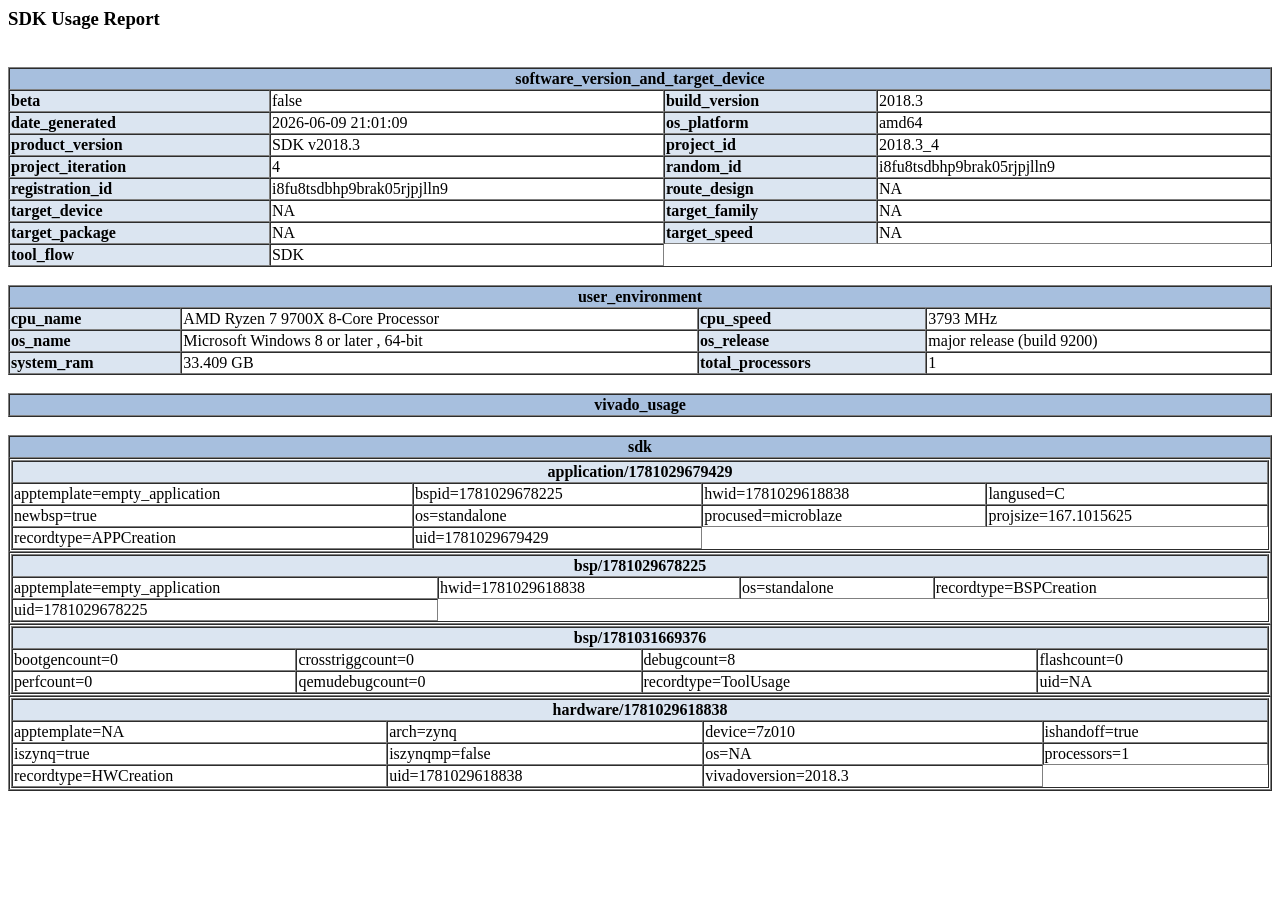
<file: gen_arb_z_ip/gen_arb_z_ip.sdk/webtalk/usage_statistics_ext_sdk.html>
<HTML><HEAD><TITLE>Device Usage Statistics Report</TITLE></HEAD>
<BODY TEXT='#000000' BGCOLOR='#FFFFFF' LINK='#0000EE' VLINK='#551A8B' ALINK='#FF0000'><H3>SDK Usage Report</H3><BR>
 <TABLE BORDER='1' CELLSPACING='0' WIDTH='100%'>
  <TR ALIGN='CENTER' BGCOLOR='#A7BFDE'><TD COLSPAN='4'><B>software_version_and_target_device</B></TD></TR>
<TR ALIGN='LEFT'>  <TD BGCOLOR='#DBE5F1'><B>beta</B></TD><TD>false</TD>
  <TD BGCOLOR='#DBE5F1'><B>build_version</B></TD><TD>2018.3</TD>
</TR><TR ALIGN='LEFT'>  <TD BGCOLOR='#DBE5F1'><B>date_generated</B></TD><TD>2026-06-09 21:01:09</TD>
  <TD BGCOLOR='#DBE5F1'><B>os_platform</B></TD><TD>amd64</TD>
</TR><TR ALIGN='LEFT'>  <TD BGCOLOR='#DBE5F1'><B>product_version</B></TD><TD>SDK v2018.3</TD>
  <TD BGCOLOR='#DBE5F1'><B>project_id</B></TD><TD>2018.3_4</TD>
</TR><TR ALIGN='LEFT'>  <TD BGCOLOR='#DBE5F1'><B>project_iteration</B></TD><TD>4</TD>
  <TD BGCOLOR='#DBE5F1'><B>random_id</B></TD><TD>i8fu8tsdbhp9brak05rjpjlln9</TD>
</TR><TR ALIGN='LEFT'>  <TD BGCOLOR='#DBE5F1'><B>registration_id</B></TD><TD>i8fu8tsdbhp9brak05rjpjlln9</TD>
  <TD BGCOLOR='#DBE5F1'><B>route_design</B></TD><TD>NA</TD>
</TR><TR ALIGN='LEFT'>  <TD BGCOLOR='#DBE5F1'><B>target_device</B></TD><TD>NA</TD>
  <TD BGCOLOR='#DBE5F1'><B>target_family</B></TD><TD>NA</TD>
</TR><TR ALIGN='LEFT'>  <TD BGCOLOR='#DBE5F1'><B>target_package</B></TD><TD>NA</TD>
  <TD BGCOLOR='#DBE5F1'><B>target_speed</B></TD><TD>NA</TD>
</TR><TR ALIGN='LEFT'>  <TD BGCOLOR='#DBE5F1'><B>tool_flow</B></TD><TD>SDK</TD>
</TR> </TABLE><BR>
 <TABLE BORDER='1' CELLSPACING='0' WIDTH='100%'>
  <TR ALIGN='CENTER' BGCOLOR='#A7BFDE'><TD COLSPAN='4'><B>user_environment</B></TD></TR>
<TR ALIGN='LEFT'>  <TD BGCOLOR='#DBE5F1'><B>cpu_name</B></TD><TD>AMD Ryzen 7 9700X 8-Core Processor             </TD>
  <TD BGCOLOR='#DBE5F1'><B>cpu_speed</B></TD><TD>3793 MHz</TD>
</TR><TR ALIGN='LEFT'>  <TD BGCOLOR='#DBE5F1'><B>os_name</B></TD><TD>Microsoft Windows 8 or later , 64-bit</TD>
  <TD BGCOLOR='#DBE5F1'><B>os_release</B></TD><TD>major release  (build 9200)</TD>
</TR><TR ALIGN='LEFT'>  <TD BGCOLOR='#DBE5F1'><B>system_ram</B></TD><TD>33.409 GB</TD>
  <TD BGCOLOR='#DBE5F1'><B>total_processors</B></TD><TD>1</TD>
</TR> </TABLE><BR>
 <TABLE BORDER='1' CELLSPACING='0' WIDTH='100%'>
  <TR ALIGN='CENTER' BGCOLOR='#A7BFDE'><TD COLSPAN='4'><B>vivado_usage</B></TD></TR>
 </TABLE><BR>
 <TABLE BORDER='1' CELLSPACING='0' WIDTH='100%'>
  <TR ALIGN='CENTER' BGCOLOR='#A7BFDE'><TD COLSPAN='1'><B>sdk</B></TD></TR>
   <TR><TD>
   <TABLE BORDER='1' CELLSPACING='0' WIDTH='100%'>
    <TR ALIGN='CENTER' BGCOLOR='#DBE5F1'><TD COLSPAN='4'><B>application/1781029679429</B></TD></TR>
<TR ALIGN='LEFT'>    <TD>apptemplate=empty_application</TD>
    <TD>bspid=1781029678225</TD>
    <TD>hwid=1781029618838</TD>
    <TD>langused=C</TD>
</TR><TR ALIGN='LEFT'>    <TD>newbsp=true</TD>
    <TD>os=standalone</TD>
    <TD>procused=microblaze</TD>
    <TD>projsize=167.1015625</TD>
</TR><TR ALIGN='LEFT'>    <TD>recordtype=APPCreation</TD>
    <TD>uid=1781029679429</TD>
</TR>   </TABLE>
   </TD></TR>
   <TR><TD>
   <TABLE BORDER='1' CELLSPACING='0' WIDTH='100%'>
    <TR ALIGN='CENTER' BGCOLOR='#DBE5F1'><TD COLSPAN='4'><B>bsp/1781029678225</B></TD></TR>
<TR ALIGN='LEFT'>    <TD>apptemplate=empty_application</TD>
    <TD>hwid=1781029618838</TD>
    <TD>os=standalone</TD>
    <TD>recordtype=BSPCreation</TD>
</TR><TR ALIGN='LEFT'>    <TD>uid=1781029678225</TD>
</TR>   </TABLE>
   </TD></TR>
   <TR><TD>
   <TABLE BORDER='1' CELLSPACING='0' WIDTH='100%'>
    <TR ALIGN='CENTER' BGCOLOR='#DBE5F1'><TD COLSPAN='4'><B>bsp/1781031669376</B></TD></TR>
<TR ALIGN='LEFT'>    <TD>bootgencount=0</TD>
    <TD>crosstriggcount=0</TD>
    <TD>debugcount=8</TD>
    <TD>flashcount=0</TD>
</TR><TR ALIGN='LEFT'>    <TD>perfcount=0</TD>
    <TD>qemudebugcount=0</TD>
    <TD>recordtype=ToolUsage</TD>
    <TD>uid=NA</TD>
</TR>   </TABLE>
   </TD></TR>
   <TR><TD>
   <TABLE BORDER='1' CELLSPACING='0' WIDTH='100%'>
    <TR ALIGN='CENTER' BGCOLOR='#DBE5F1'><TD COLSPAN='4'><B>hardware/1781029618838</B></TD></TR>
<TR ALIGN='LEFT'>    <TD>apptemplate=NA</TD>
    <TD>arch=zynq</TD>
    <TD>device=7z010</TD>
    <TD>ishandoff=true</TD>
</TR><TR ALIGN='LEFT'>    <TD>iszynq=true</TD>
    <TD>iszynqmp=false</TD>
    <TD>os=NA</TD>
    <TD>processors=1</TD>
</TR><TR ALIGN='LEFT'>    <TD>recordtype=HWCreation</TD>
    <TD>uid=1781029618838</TD>
    <TD>vivadoversion=2018.3</TD>
</TR>   </TABLE>
   </TD></TR>
  </TABLE><BR>
</BODY>
</HTML>
</file>
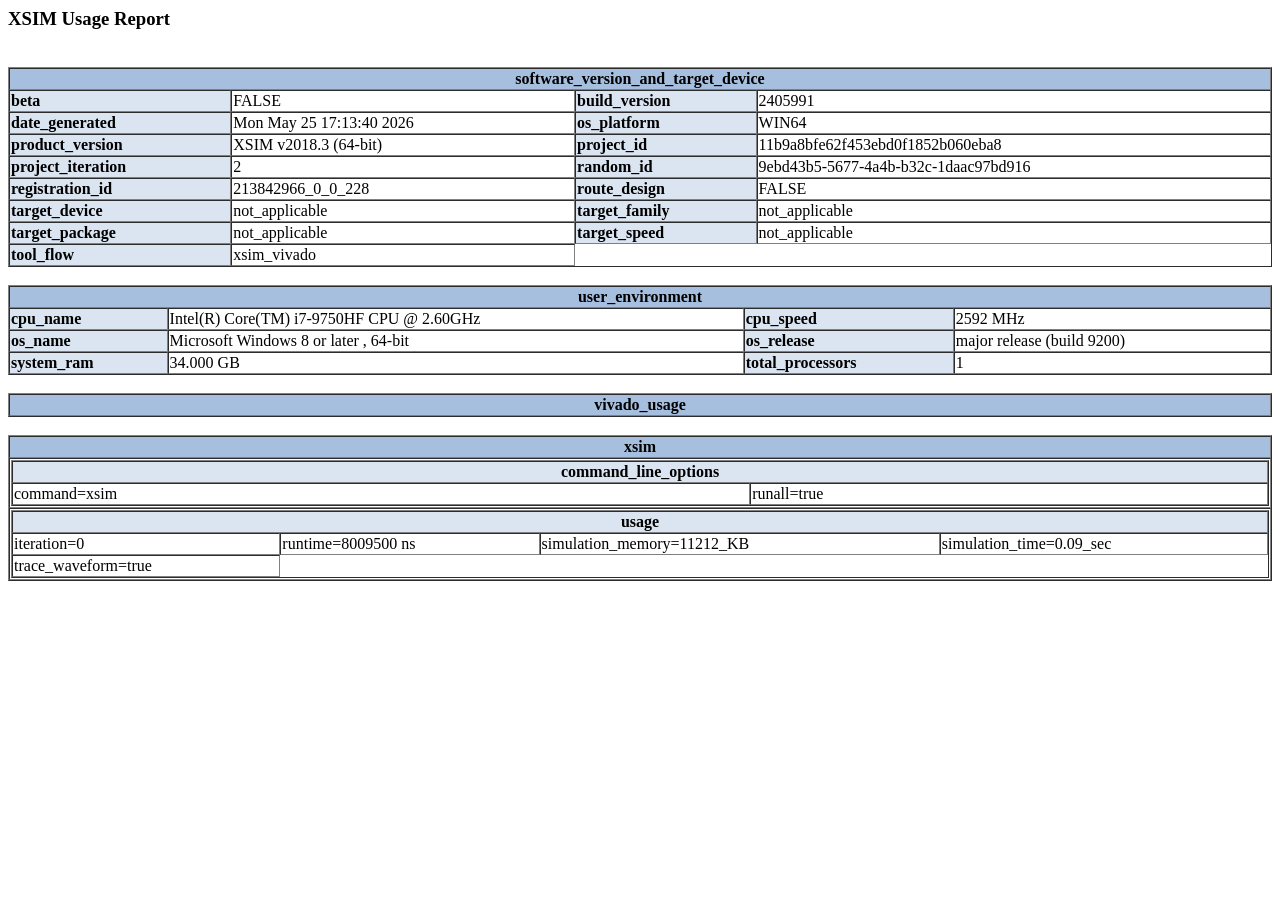
<file: GeneratorArbitralny/GeneratorArbitralny/GeneratorArbitralny.sim/sim_1/behav/xsim/xsim.dir/tb_awg_core_behav/webtalk/usage_statistics_ext_xsim.html>
<HTML><HEAD><TITLE>Device Usage Statistics Report</TITLE></HEAD>
<BODY TEXT='#000000' BGCOLOR='#FFFFFF' LINK='#0000EE' VLINK='#551A8B' ALINK='#FF0000'><H3>XSIM Usage Report</H3><BR>
 <TABLE BORDER='1' CELLSPACING='0' WIDTH='100%'>
  <TR ALIGN='CENTER' BGCOLOR='#A7BFDE'><TD COLSPAN='4'><B>software_version_and_target_device</B></TD></TR>
<TR ALIGN='LEFT'>  <TD BGCOLOR='#DBE5F1'><B>beta</B></TD><TD>FALSE</TD>
  <TD BGCOLOR='#DBE5F1'><B>build_version</B></TD><TD>2405991</TD>
</TR><TR ALIGN='LEFT'>  <TD BGCOLOR='#DBE5F1'><B>date_generated</B></TD><TD>Mon May 25 17:13:40 2026</TD>
  <TD BGCOLOR='#DBE5F1'><B>os_platform</B></TD><TD>WIN64</TD>
</TR><TR ALIGN='LEFT'>  <TD BGCOLOR='#DBE5F1'><B>product_version</B></TD><TD>XSIM v2018.3 (64-bit)</TD>
  <TD BGCOLOR='#DBE5F1'><B>project_id</B></TD><TD>11b9a8bfe62f453ebd0f1852b060eba8</TD>
</TR><TR ALIGN='LEFT'>  <TD BGCOLOR='#DBE5F1'><B>project_iteration</B></TD><TD>2</TD>
  <TD BGCOLOR='#DBE5F1'><B>random_id</B></TD><TD>9ebd43b5-5677-4a4b-b32c-1daac97bd916</TD>
</TR><TR ALIGN='LEFT'>  <TD BGCOLOR='#DBE5F1'><B>registration_id</B></TD><TD>213842966_0_0_228</TD>
  <TD BGCOLOR='#DBE5F1'><B>route_design</B></TD><TD>FALSE</TD>
</TR><TR ALIGN='LEFT'>  <TD BGCOLOR='#DBE5F1'><B>target_device</B></TD><TD>not_applicable</TD>
  <TD BGCOLOR='#DBE5F1'><B>target_family</B></TD><TD>not_applicable</TD>
</TR><TR ALIGN='LEFT'>  <TD BGCOLOR='#DBE5F1'><B>target_package</B></TD><TD>not_applicable</TD>
  <TD BGCOLOR='#DBE5F1'><B>target_speed</B></TD><TD>not_applicable</TD>
</TR><TR ALIGN='LEFT'>  <TD BGCOLOR='#DBE5F1'><B>tool_flow</B></TD><TD>xsim_vivado</TD>
</TR> </TABLE><BR>
 <TABLE BORDER='1' CELLSPACING='0' WIDTH='100%'>
  <TR ALIGN='CENTER' BGCOLOR='#A7BFDE'><TD COLSPAN='4'><B>user_environment</B></TD></TR>
<TR ALIGN='LEFT'>  <TD BGCOLOR='#DBE5F1'><B>cpu_name</B></TD><TD>Intel(R) Core(TM) i7-9750HF CPU @ 2.60GHz</TD>
  <TD BGCOLOR='#DBE5F1'><B>cpu_speed</B></TD><TD>2592 MHz</TD>
</TR><TR ALIGN='LEFT'>  <TD BGCOLOR='#DBE5F1'><B>os_name</B></TD><TD>Microsoft Windows 8 or later , 64-bit</TD>
  <TD BGCOLOR='#DBE5F1'><B>os_release</B></TD><TD>major release  (build 9200)</TD>
</TR><TR ALIGN='LEFT'>  <TD BGCOLOR='#DBE5F1'><B>system_ram</B></TD><TD>34.000 GB</TD>
  <TD BGCOLOR='#DBE5F1'><B>total_processors</B></TD><TD>1</TD>
</TR> </TABLE><BR>
 <TABLE BORDER='1' CELLSPACING='0' WIDTH='100%'>
  <TR ALIGN='CENTER' BGCOLOR='#A7BFDE'><TD COLSPAN='4'><B>vivado_usage</B></TD></TR>
 </TABLE><BR>
 <TABLE BORDER='1' CELLSPACING='0' WIDTH='100%'>
  <TR ALIGN='CENTER' BGCOLOR='#A7BFDE'><TD COLSPAN='1'><B>xsim</B></TD></TR>
   <TR><TD>
   <TABLE BORDER='1' CELLSPACING='0' WIDTH='100%'>
    <TR ALIGN='CENTER' BGCOLOR='#DBE5F1'><TD COLSPAN='4'><B>command_line_options</B></TD></TR>
<TR ALIGN='LEFT'>    <TD>command=xsim</TD>
    <TD>runall=true</TD>
</TR>   </TABLE>
   </TD></TR>
   <TR><TD>
   <TABLE BORDER='1' CELLSPACING='0' WIDTH='100%'>
    <TR ALIGN='CENTER' BGCOLOR='#DBE5F1'><TD COLSPAN='4'><B>usage</B></TD></TR>
<TR ALIGN='LEFT'>    <TD>iteration=0</TD>
    <TD>runtime=8009500 ns</TD>
    <TD>simulation_memory=11212_KB</TD>
    <TD>simulation_time=0.09_sec</TD>
</TR><TR ALIGN='LEFT'>    <TD>trace_waveform=true</TD>
</TR>   </TABLE>
   </TD></TR>
  </TABLE><BR>
</BODY>
</HTML>
</file>
